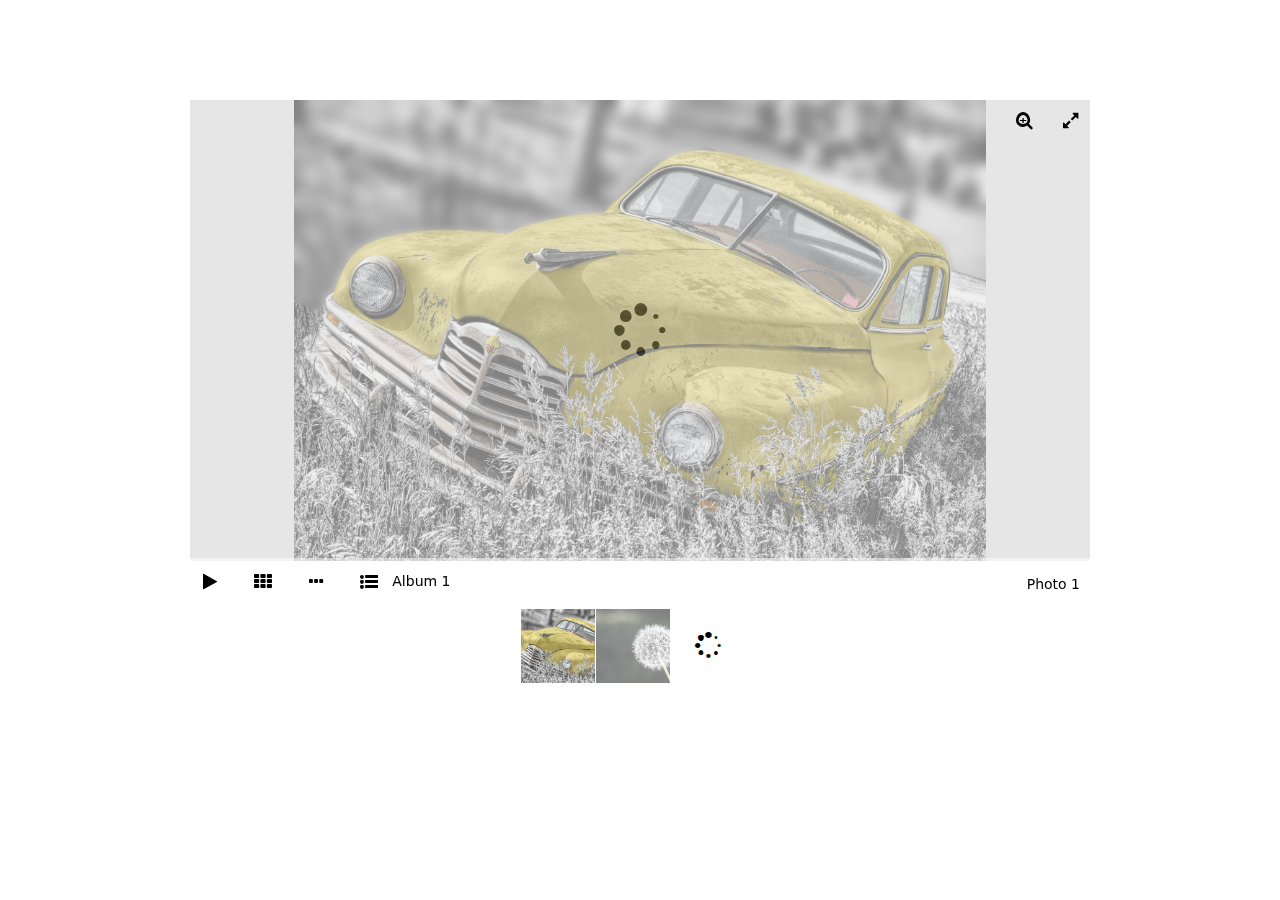
<file: jgallery-1.5.5/dist/albums.html>
<!DOCTYPE html>
<html lang="en-US">
<head>
    <meta charset="UTF-8" />
    <title>Albums</title>
    <link rel="stylesheet" type="text/css" media="all" href="css/font-awesome.min.css" />
    <link rel="stylesheet" type="text/css" media="all" href="css/jgallery.min.css?v=1.5.0" />
    <script type="text/javascript" src="js/jquery-2.0.3.min.js"></script>
    <script type="text/javascript" src="js/jgallery.min.js?v=1.5.0"></script>
    <script type="text/javascript" src="js/touchswipe.min.js"></script>
</head>
<body style="width: 900px; margin: 100px auto; height: auto;">
<script type="text/javascript">
$( function() {
    $( '#gallery' ).jGallery();
} );
</script>
<div id="gallery">
    <div class="album" data-jgallery-album-title="Album 1">
        <a href="images/large/1.jpg"><img src="images/thumbs/1.jpg" alt="Photo 1" /></a>
        <a href="images/large/2.jpg"><img src="images/thumbs/2.jpg" alt="Photo 2" /></a>
        <a href="images/large/3.jpg"><img src="images/thumbs/3.jpg" alt="Photo 3" /></a>
    </div>
    <div class="album" data-jgallery-album-title="Album 2">
        <a href="images/large/4.jpg"><img src="images/thumbs/4.jpg" alt="Photo 4" /></a>
        <a href="images/large/5.jpg"><img src="images/thumbs/5.jpg" alt="Photo 5" /></a>
        <a href="images/large/6.jpg"><img src="images/thumbs/6.jpg" alt="Photo 6" /></a>
    </div>
</div>
</body>
</html>
</file>
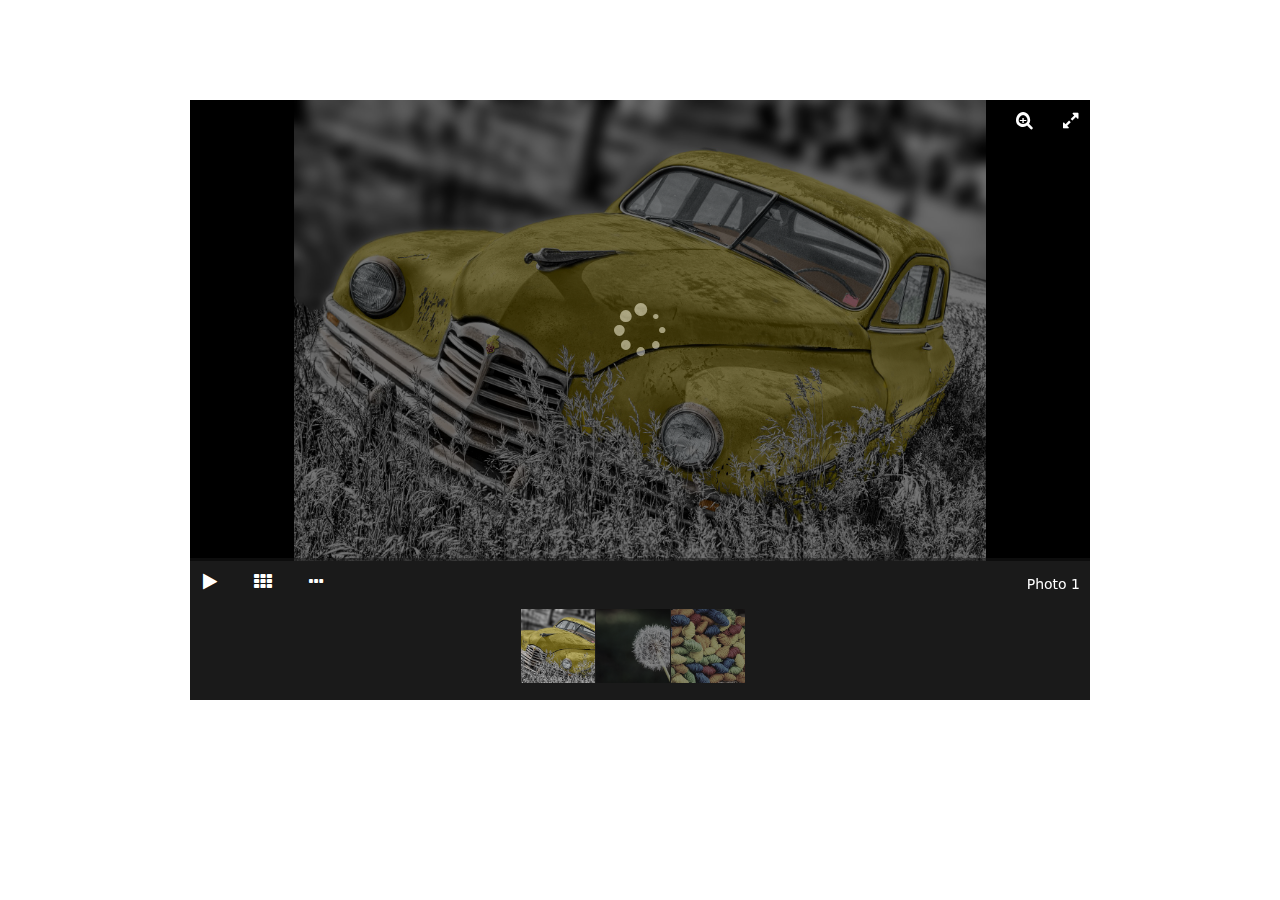
<file: jgallery-1.5.5/dist/custom-background-and-text-colours.html>
<!DOCTYPE html>
<html lang="en-US">
<head>
    <meta charset="UTF-8" />
    <title>Custom background and text colours</title>
    <link rel="stylesheet" type="text/css" media="all" href="css/font-awesome.min.css" />
    <link rel="stylesheet" type="text/css" media="all" href="css/jgallery.min.css?v=1.5.0" />
    <script type="text/javascript" src="js/jquery-2.0.3.min.js"></script>
    <script type="text/javascript" src="js/jgallery.min.js?v=1.5.0"></script>
    <script type="text/javascript" src="js/tinycolor-0.9.16.min.js"></script>
    <script type="text/javascript" src="js/touchswipe.min.js"></script>
</head>
<body style="width: 900px; margin: 100px auto; height: auto;">
<script type="text/javascript">
$( function() {
    $( '#gallery' ).jGallery( { backgroundColor: 'black', textColor: 'white' } );
} );
</script>
<div id="gallery">
    <a href="images/large/1.jpg"><img src="images/thumbs/1.jpg" alt="Photo 1" /></a>
    <a href="images/large/2.jpg"><img src="images/thumbs/2.jpg" alt="Photo 2" /></a>
    <a href="images/large/3.jpg"><img src="images/thumbs/3.jpg" alt="Photo 3" /></a>
</div>
</body>
</html>
</file>
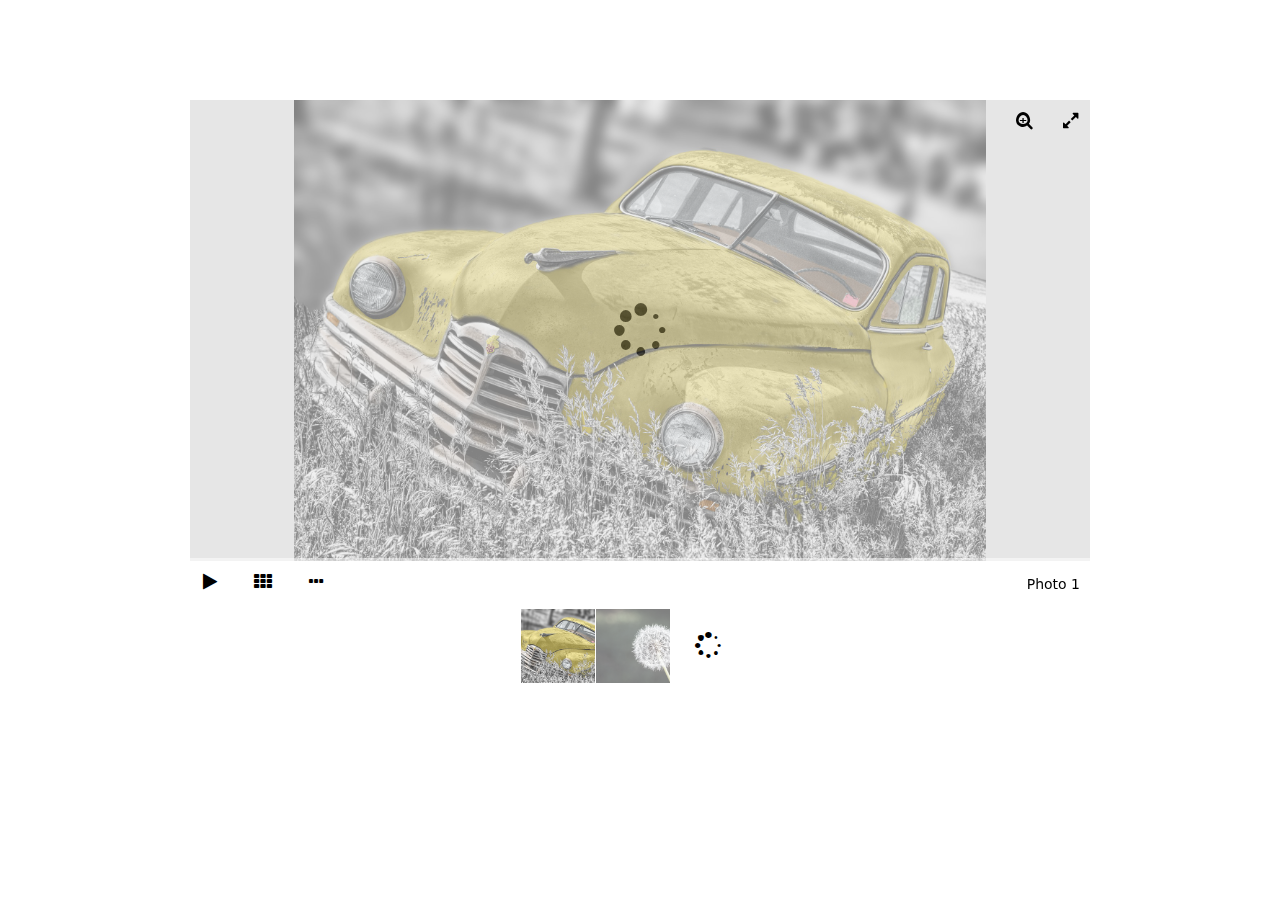
<file: jgallery-1.5.5/dist/default-jgallery.html>
<!DOCTYPE html>
<html lang="en-US">
<head>
    <meta charset="UTF-8" />
    <title>jGallery</title>
    <link rel="stylesheet" type="text/css" media="all" href="css/font-awesome.min.css" />
    <link rel="stylesheet" type="text/css" media="all" href="css/jgallery.min.css?v=1.5.0" />
    <script type="text/javascript" src="js/jquery-2.0.3.min.js"></script>
    <script type="text/javascript" src="js/jgallery.min.js?v=1.5.0"></script>
    <script type="text/javascript" src="js/touchswipe.min.js"></script>
</head>
<body style="width: 900px; margin: 100px auto; height: auto;">
<div id="gallery">
    <a href="images/large/1.jpg"><img src="images/thumbs/1.jpg" alt="Photo 1" /></a>
    <a href="images/large/2.jpg"><img src="images/thumbs/2.jpg" alt="Photo 2" /></a>
    <a href="images/large/3.jpg"><img src="images/thumbs/3.jpg" alt="Photo 3" /></a>
</div>
<script type="text/javascript">
$( function() {
    $( '#gallery' ).jGallery();
} );
</script>
</body>
</html>
</file>
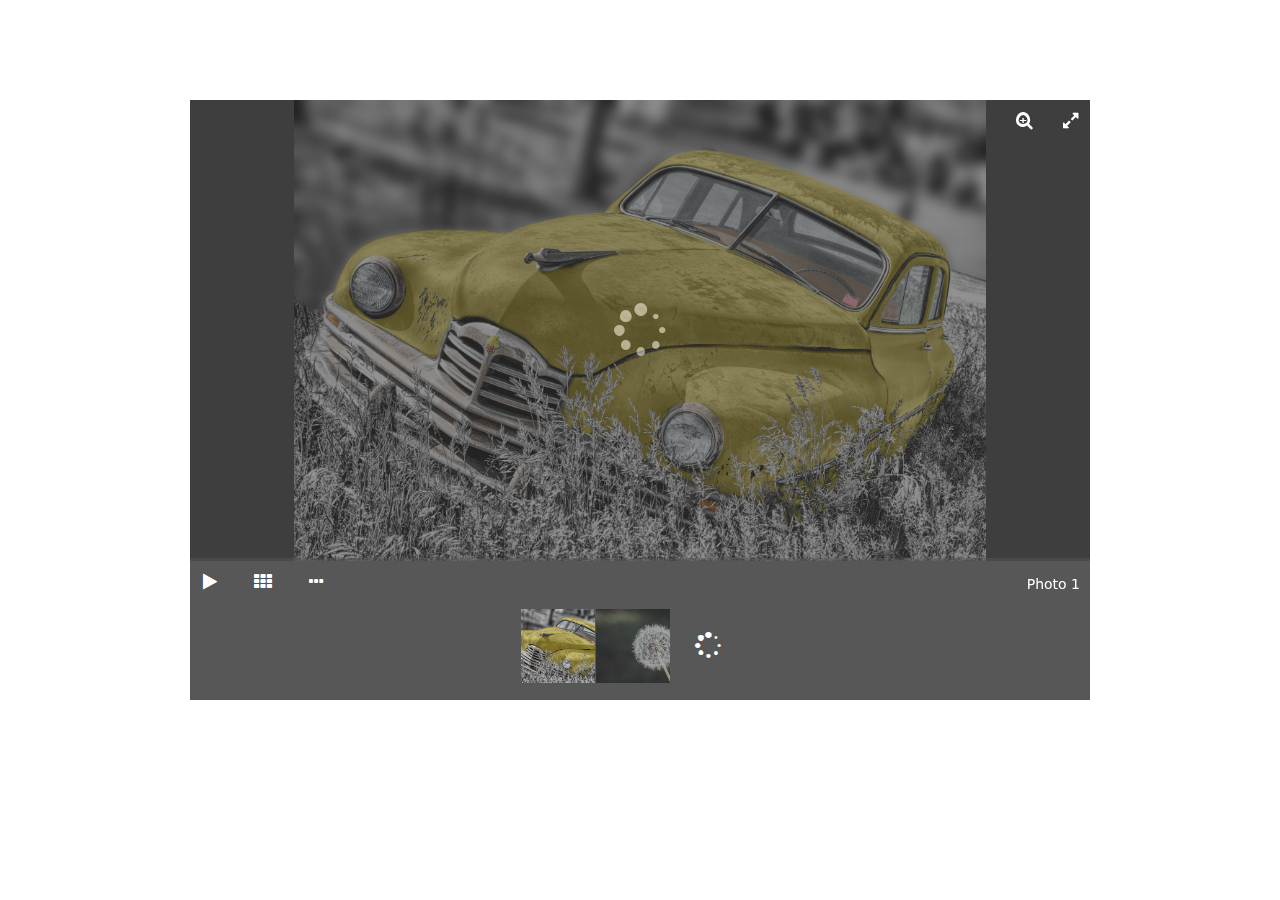
<file: jgallery-1.5.5/dist/different-background-and-text-colours-for-each-photo.html>
<!DOCTYPE html>
<html lang="en-US">
<head>
    <meta charset="UTF-8" />
    <title>Different background and text colours for each photo</title>
    <link rel="stylesheet" type="text/css" media="all" href="css/font-awesome.min.css" />
    <link rel="stylesheet" type="text/css" media="all" href="css/jgallery.min.css?v=1.5.0" />
    <script type="text/javascript" src="js/jquery-2.0.3.min.js"></script>
    <script type="text/javascript" src="js/jgallery.min.js?v=1.5.0"></script>
    <script type="text/javascript" src="js/tinycolor-0.9.16.min.js"></script>
    <script type="text/javascript" src="js/touchswipe.min.js"></script>
</head>
<body style="width: 900px; margin: 100px auto; height: auto;">
<script type="text/javascript">
$( function() {
    $( '#gallery' ).jGallery();
} );
</script>
<div id="gallery">
    <a href="images/large/1.jpg">
        <img src="images/thumbs/1.jpg" alt="Photo 1" data-jgallery-bg-color="#3E3E3E" data-jgallery-text-color="#FFFFFF" />
    </a>
    <a href="images/large/2.jpg">
        <img src="images/thumbs/2.jpg" alt="Photo 2" data-jgallery-bg-color="#010301" data-jgallery-text-color="#CDE897" />
    </a>
    <a href="images/large/3.jpg">
        <img src="images/thumbs/3.jpg" alt="Photo 3" data-jgallery-bg-color="#EAF037" data-jgallery-text-color="#21408A" />
    </a>
</div>
</body>
</html>
</file>
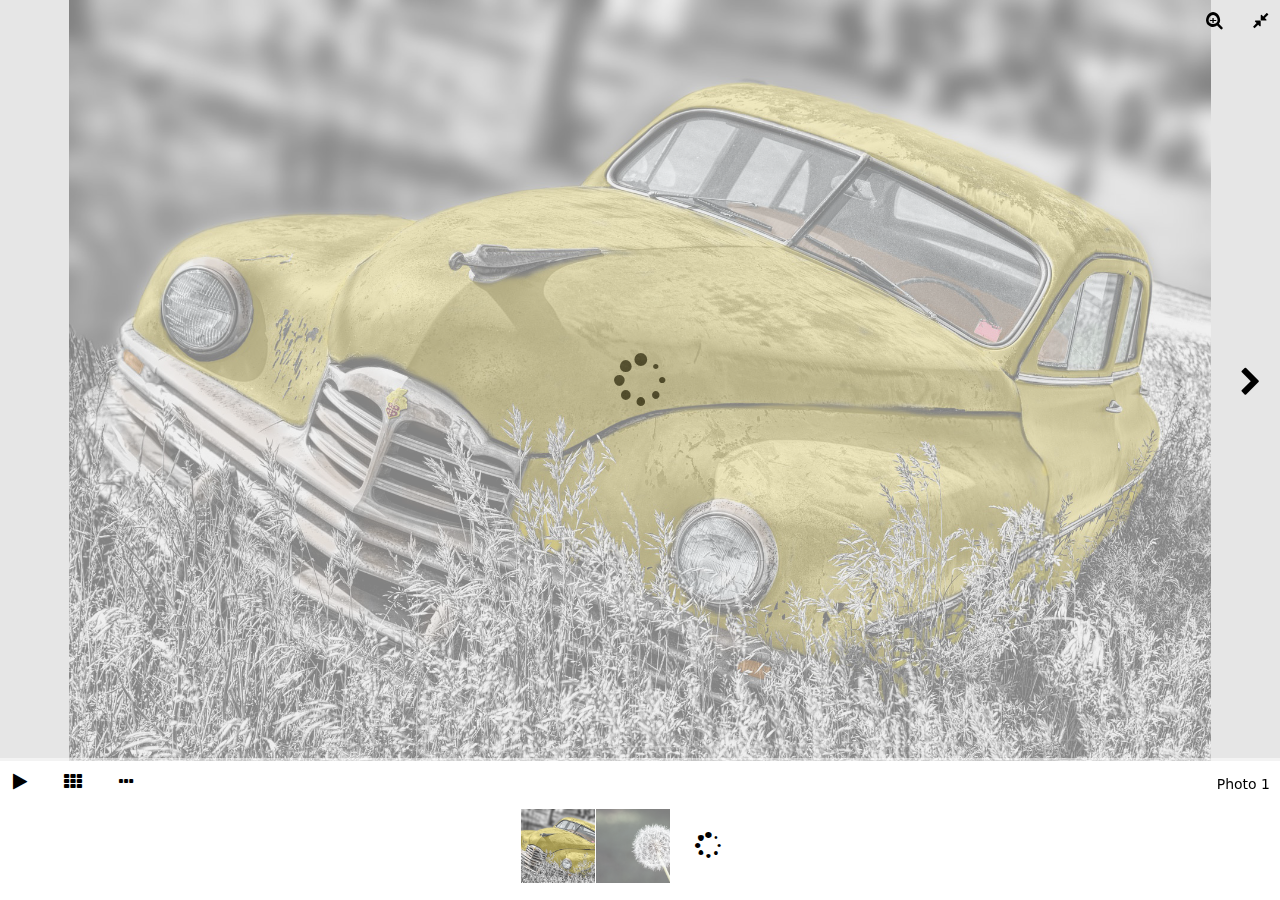
<file: jgallery-1.5.5/dist/full-screen.html>
<!DOCTYPE html>
<html lang="en-US">
<head>
    <meta charset="UTF-8" />
    <title>Full screen</title>
    <link rel="stylesheet" type="text/css" media="all" href="css/font-awesome.min.css" />
    <link rel="stylesheet" type="text/css" media="all" href="css/jgallery.min.css?v=1.5.0" />
    <script type="text/javascript" src="js/jquery-2.0.3.min.js"></script>
    <script type="text/javascript" src="js/jgallery.min.js?v=1.5.0"></script>
    <script type="text/javascript" src="js/touchswipe.min.js"></script>
</head>
<body style="width: 900px; margin: 100px auto; height: auto;">
<div id="gallery">
    <a href="images/large/1.jpg"><img src="images/thumbs/1.jpg" alt="Photo 1" /></a>
    <a href="images/large/2.jpg"><img src="images/thumbs/2.jpg" alt="Photo 2" /></a>
    <a href="images/large/3.jpg"><img src="images/thumbs/3.jpg" alt="Photo 3" /></a>
</div>
<script type="text/javascript">
$( function() {
    $( '#gallery' ).jGallery( { mode: 'full-screen' } );
} );
</script>
</body>
</html>
</file>
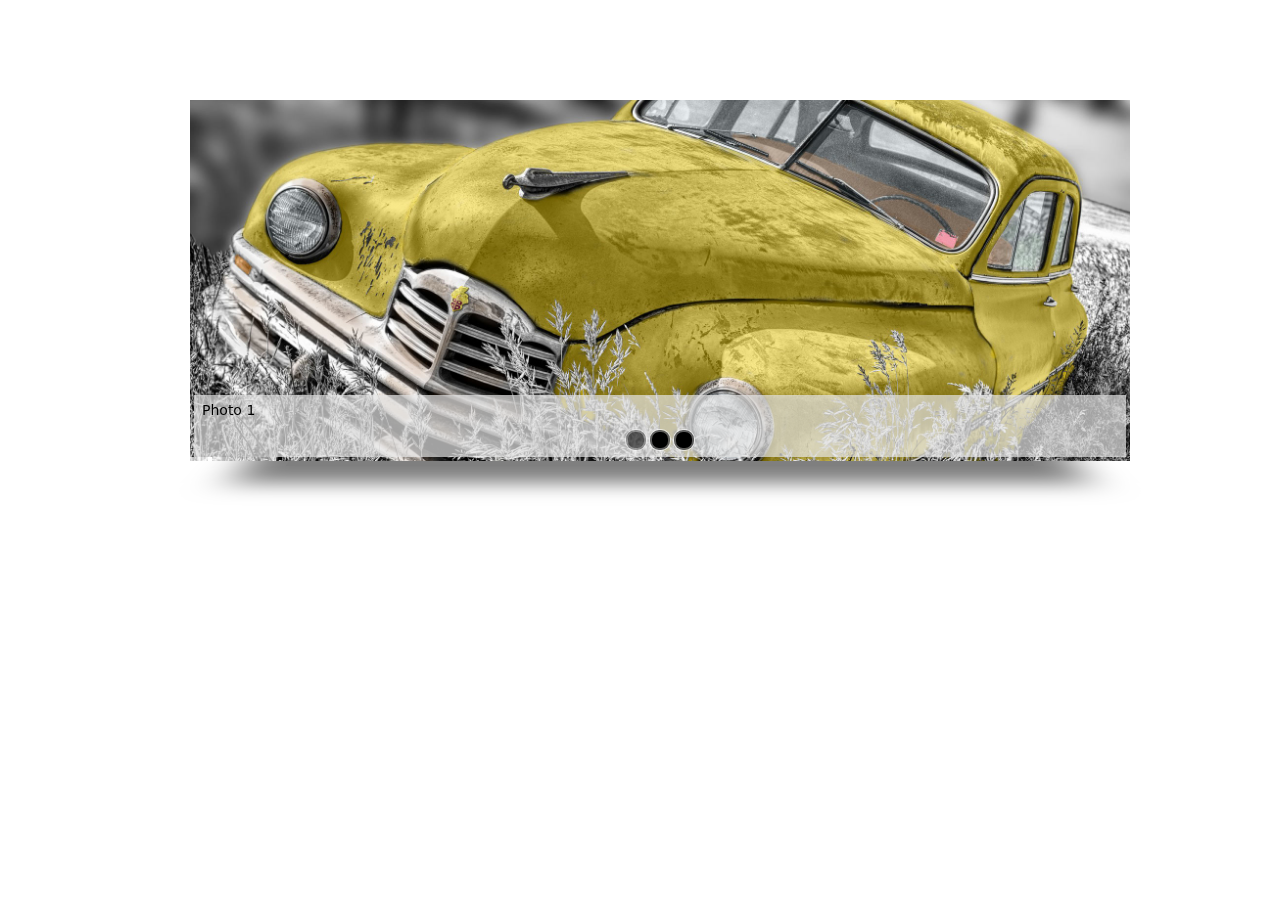
<file: jgallery-1.5.5/dist/slider-with-links.html>
<!DOCTYPE html>
<html lang="en-US">
<head>
    <meta charset="UTF-8" />
    <title>Slider with links</title>
    <link rel="stylesheet" type="text/css" media="all" href="css/font-awesome.min.css" />
    <link rel="stylesheet" type="text/css" media="all" href="css/jgallery.min.css?v=1.5.0" />
    <script type="text/javascript" src="js/jquery-2.0.3.min.js"></script>
    <script type="text/javascript" src="js/jgallery.min.js?v=1.5.0"></script>
    <script type="text/javascript" src="js/touchswipe.min.js"></script>
</head>
<body style="width: 900px; margin: 100px auto; height: auto;">
<div id="gallery">
    <a href="http://jgallery.jakubkowalczyk.pl"><img src="images/large/1.jpg" alt="Photo 1" /></a>
    <a href="http://jgallery.jakubkowalczyk.pl"><img src="images/large/2.jpg" alt="Photo 2" /></a>
    <a href="http://jgallery.jakubkowalczyk.pl"><img src="images/large/3.jpg" alt="Photo 3" /></a>
</div>
<script type="text/javascript">
$( function() {
    $( '#gallery' ).jGallery( { mode: 'slider' } );
} );
</script>
</body>
</html>
</file>
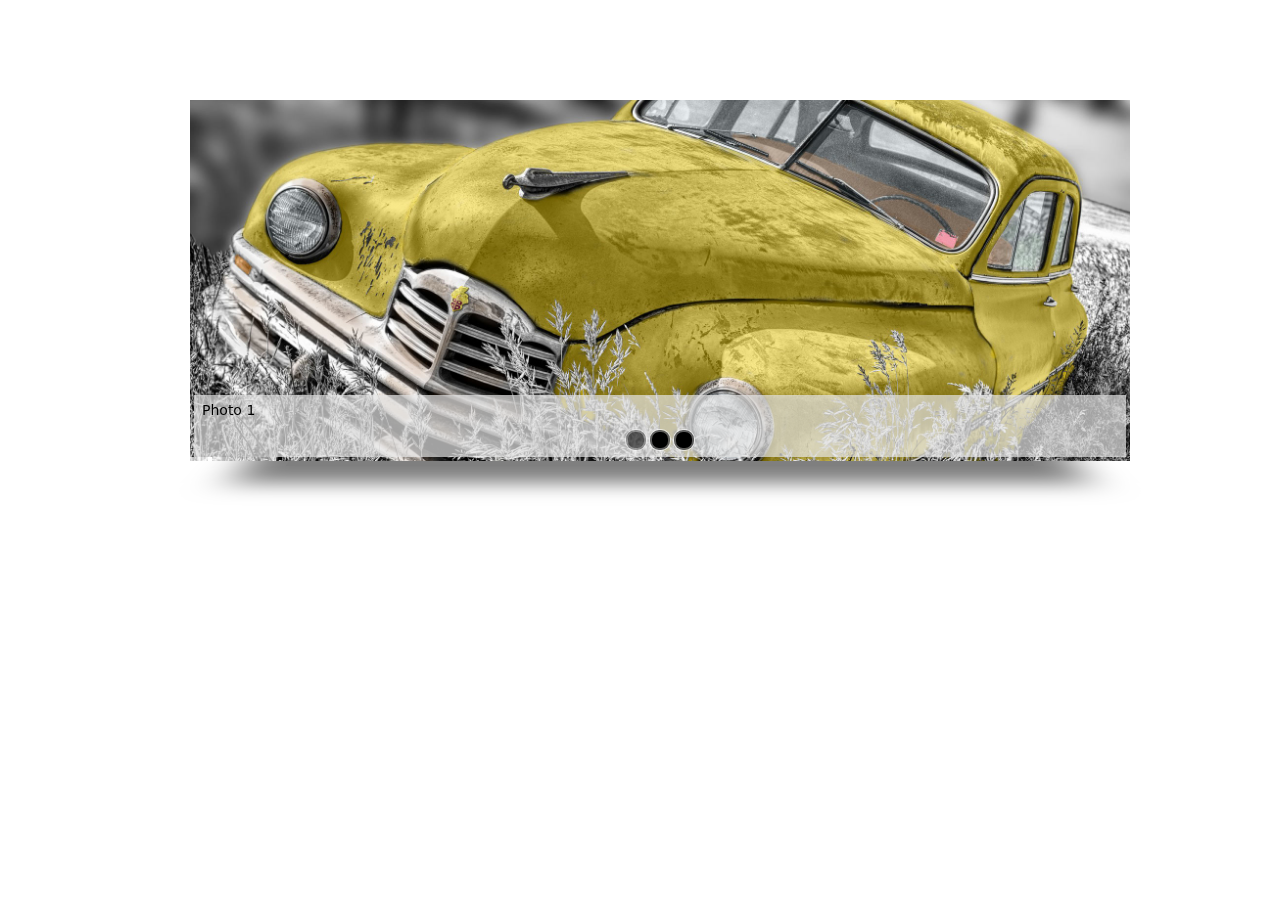
<file: jgallery-1.5.5/dist/slider.html>
<!DOCTYPE html>
<html lang="en-US">
<head>
    <meta charset="UTF-8" />
    <title>Slider</title>
    <link rel="stylesheet" type="text/css" media="all" href="css/font-awesome.min.css" />
    <link rel="stylesheet" type="text/css" media="all" href="css/jgallery.min.css?v=1.5.0" />
    <script type="text/javascript" src="js/jquery-2.0.3.min.js"></script>
    <script type="text/javascript" src="js/jgallery.min.js?v=1.5.0"></script>
    <script type="text/javascript" src="js/touchswipe.min.js"></script>
</head>
<body style="width: 900px; margin: 100px auto; height: auto;">
<div id="gallery">
    <img src="images/large/1.jpg" alt="Photo 1" />
    <img src="images/large/2.jpg" alt="Photo 2" />
    <img src="images/large/3.jpg" alt="Photo 3" />
</div>
<script type="text/javascript">
$( function() {
    $( '#gallery' ).jGallery( { mode: 'slider' } );
} );
</script>
</body>
</html>
</file>
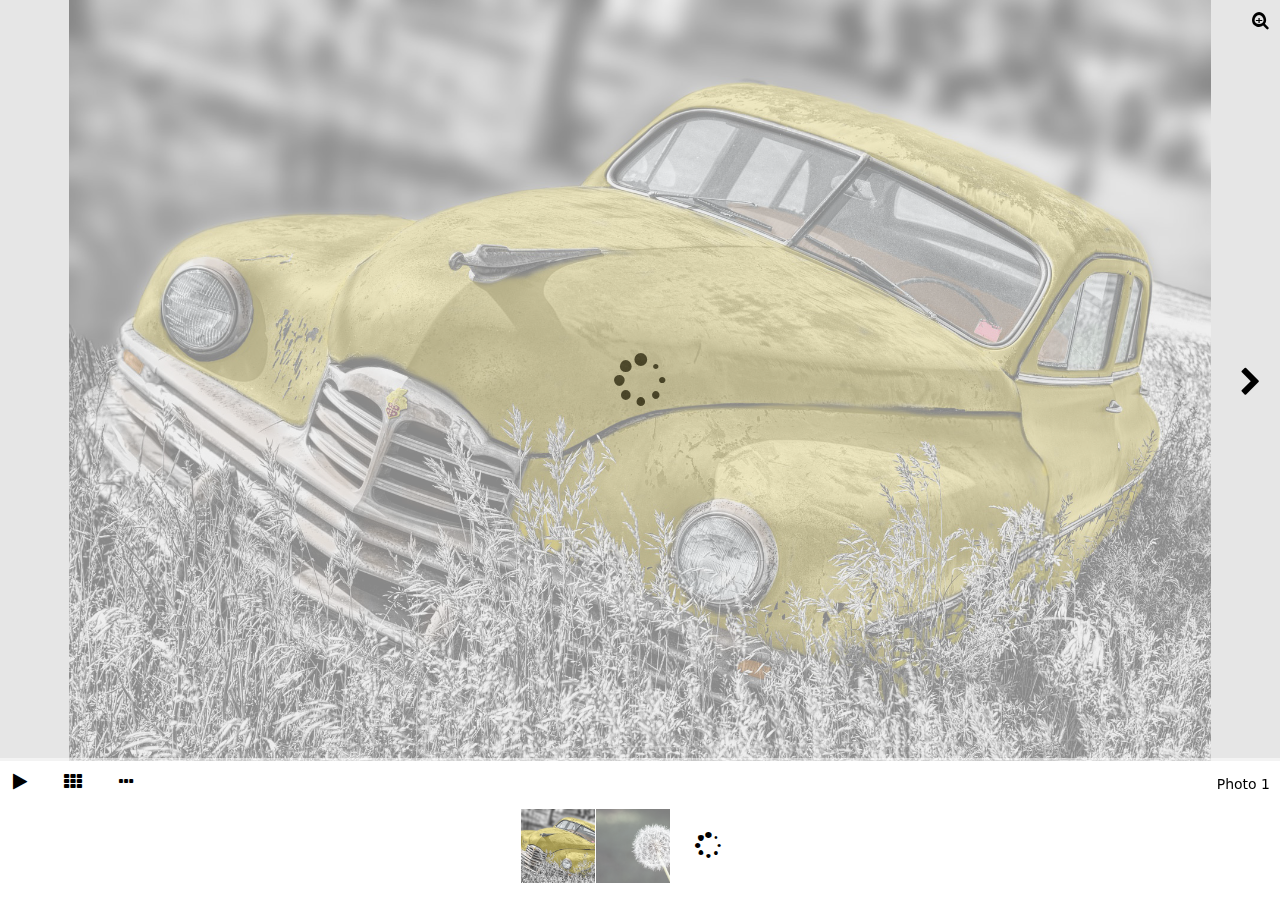
<file: jgallery-1.5.5/dist/viewport-height.html>
<!DOCTYPE html>
<html lang="en-US">
<head>
    <meta charset="UTF-8" />
    <title>Viewport height</title>
    <link rel="stylesheet" type="text/css" media="all" href="css/font-awesome.min.css" />
    <link rel="stylesheet" type="text/css" media="all" href="css/jgallery.min.css?v=1.5.0" />
    <script type="text/javascript" src="js/jquery-2.0.3.min.js"></script>
    <script type="text/javascript" src="js/jgallery.min.js?v=1.5.0"></script>
    <script type="text/javascript" src="js/touchswipe.min.js"></script>
</head>
<body>
<script type="text/javascript">
$( function() {
    $( '#gallery' ).jGallery( { height: '100vh', canChangeMode: false } );
} );
</script>
<div id="gallery">
    <a href="images/large/1.jpg"><img src="images/thumbs/1.jpg" alt="Photo 1" /></a>
    <a href="images/large/2.jpg"><img src="images/thumbs/2.jpg" alt="Photo 2" /></a>
    <a href="images/large/3.jpg"><img src="images/thumbs/3.jpg" alt="Photo 3" /></a>
</div>
</body>
</html>
</file>
<file: jgallery-1.5.5/dist/css/jgallery.min.css>
.jgallery .jgallery-btn{-webkit-transition:all .2s;transition:all .2s;cursor:pointer}.jgallery .jgallery-btn:hover{text-shadow:0 0 .15em #fff}.jgallery .jgallery-btn.inactive{opacity:.5}.jgallery .jgallery-btn.inactive:hover{opacity:1}.jgallery .jgallery-btn.active{color:#fff;opacity:1}.jgallery .jgallery-btn-large{width:60px;height:60px;line-height:64px;font-size:30px;text-align:center;color:#fff}.jgallery .jgallery-btn-small{width:40px;height:40px;margin:0;line-height:43px;font-size:18px;text-align:center;color:#fff}.jgallery .change-album{z-index:1;position:relative}.jgallery .change-album .menu{left:0;bottom:42px;background:#111;position:absolute;overflow:auto;display:none}.jgallery .change-album .menu .item{margin:0;padding:10px 40px 10px 10px;border-bottom:1px solid rgba(127,127,127,.5);font-family:"Segoe UI",Frutiger,"Frutiger Linotype","Dejavu Sans","Helvetica Neue",Arial,sans-serif;font-weight:700;font-size:14px;text-align:left;-webkit-transition:all .3s;transition:all .3s;line-height:normal;white-space:pre;color:#ddd;text-shadow:none;display:block}.jgallery .change-album .menu .item:hover{color:#fff;background:#222}.jgallery .change-album .menu .item.active{color:#ddd;background:#333}.jgallery .change-album .title{padding:0;line-height:40px;left:48px;top:0;bottom:auto;right:auto;font-family:"Segoe UI",Frutiger,"Frutiger Linotype","Dejavu Sans","Helvetica Neue",Arial,sans-serif;font-size:14px;position:absolute;white-space:pre}.jgallery .change-album.active{border-radius:2px}.jgallery .change-album.active .menu{display:block}.jgallery .change-album.active[tooltip]:after{display:none!important}.jgallery.jgallery-standard{top:auto;left:auto;right:auto;bottom:auto;position:relative;z-index:0;overflow:hidden}.jgallery.jgallery-slider{margin-left:auto;margin-right:auto;top:auto;left:auto;right:auto;bottom:auto;-webkit-perspective:1200px;perspective:1200px;position:relative;z-index:0;background:transparent!important}.jgallery.jgallery-slider .jgallery-thumbnails{background:none!important;overflow:hidden}.jgallery.jgallery-slider .jgallery-thumbnails .jgallery-container{-webkit-box-shadow:none!important;box-shadow:none!important}.jgallery.jgallery-slider .jgallery-thumbnails.jgallery-thumbnails-bottom{padding-bottom:4px}.jgallery.jgallery-slider .jgallery-thumbnails.jgallery-thumbnails-bottom~* .nav-bottom{padding-bottom:30px}.jgallery.jgallery-slider .jgallery-thumbnails.square:not(.full-screen) a,.jgallery.jgallery-slider .jgallery-thumbnails.square.number:not(.full-screen) a{width:1.6em;height:1.6em;margin:4px;font-size:10px;line-height:1.6em;-webkit-box-shadow:0 0 0 2px rgba(0,0,0,.6),0 0 0 3px rgba(255,255,255,.6);box-shadow:0 0 0 2px rgba(0,0,0,.6),0 0 0 3px rgba(255,255,255,.6);opacity:1}.jgallery.jgallery-slider .jgallery-thumbnails.square:not(.full-screen) a.active,.jgallery.jgallery-slider .jgallery-thumbnails.square.number:not(.full-screen) a.active{opacity:.6}.jgallery.jgallery-slider .jgallery-thumbnails.square:not(.full-screen).jgallery-thumbnails-horizontal,.jgallery.jgallery-slider .jgallery-thumbnails.square.number:not(.full-screen).jgallery-thumbnails-horizontal{height:28px}.jgallery.jgallery-slider .jgallery-thumbnails.square:not(.full-screen).jgallery-thumbnails-vertical,.jgallery.jgallery-slider .jgallery-thumbnails.square.number:not(.full-screen).jgallery-thumbnails-vertical{width:28px}.jgallery.jgallery-slider .zoom-container .nav-bottom{height:auto;-webkit-box-shadow:none!important;box-shadow:none!important;background:0 0;-webkit-transition:-webkit-transform .2s,opacity .2s;transition:transform .2s,opacity .2s;left:4px;right:4px;top:auto;bottom:3px}.jgallery.jgallery-slider .zoom-container .nav-bottom .icons{width:240px;height:40px;margin:-20px -120px;background:none!important;-webkit-transform:scale(.8);-moz-transform:scale(.8);transform:scale(.8);opacity:0;float:none;text-align:center;top:-40px;left:50%;position:absolute}.jgallery.jgallery-slider .zoom-container .nav-bottom .jgallery-btn{margin-left:4px;margin-right:4px;border-radius:27px}.jgallery.jgallery-slider .zoom-container .nav-bottom>.title.fade,.jgallery.jgallery-slider .zoom-container .nav-bottom>.title.fade.expanded{padding-bottom:12px;white-space:normal;cursor:default;top:3px;left:8px;right:8px;bottom:auto;position:relative}.jgallery.jgallery-slider .zoom-container .progress{bottom:-1px}.jgallery.jgallery-slider .zoom .container{background:none!important}.jgallery.jgallery-slider .overlayContainer .overlay{background:transparent!important}.jgallery.jgallery-slider:hover .zoom-container .nav-bottom .icons{-webkit-transform:scale(1);-moz-transform:scale(1);transform:scale(1);opacity:1}.jgallery.jgallery-slider:after{margin-top:-15px;left:100px;right:100px;top:100%;height:30px;background:rgba(0,0,0,.5);-webkit-box-shadow:0 0 40px 40px rgba(0,0,0,.5);box-shadow:0 0 40px 40px rgba(0,0,0,.5);-webkit-transform:rotateX(75deg);-moz-transform:rotateX(75deg);transform:rotateX(75deg);content:"";position:absolute;display:block}.jgallery.jgallery-mobile.jgallery-hide-draggable-navigation-on-mobile .zoom-container .drag-nav{display:none}html,body{height:100%;margin:0}.overlayContainer{z-index:1;position:relative;display:block}.overlayContainer .overlay{color:#fff;left:0;top:0;right:0;bottom:0;background:center center no-repeat #000;position:absolute;z-index:10000}.overlayContainer .imageLoaderPositionAbsolute{font-size:60px;width:1em;height:1em;line-height:1em;margin:-.5em;font-weight:700;letter-spacing:-.02em;text-align:center;top:50%;left:50%;position:absolute;z-index:10001}.overlayContainer .imageLoaderPositionAbsolute [class*=fa-]{width:1em;height:1em;line-height:1em}.overlayContainer .imageLoaderPositionAbsolute.preloadAll:after{border-radius:1.7em;left:0;top:0;bottom:0;right:0;content:"";position:absolute;z-index:0}.overlayContainer .imageLoaderPositionAbsolute .circle{margin:-42px 0 0 -42px;left:50%;top:50%;position:absolute}.overlayContainer .imageLoaderPositionAbsolute .progress-value{width:200px;height:200px;line-height:200px;margin:-100px;padding-left:.25em;left:50%;top:50%;position:absolute;z-index:1}.overlayContainer .imageLoaderPositionAbsolute .progress-value:after{padding-left:.117em;font-size:.5em;font-weight:400;-webkit-animation:percent 1s linear infinite;animation:percent 1s linear infinite;content:"%"}.imageLoaderPositionAbsolute{left:50%}body.overlayContainer>.overlay{position:fixed}body.overlayContainer>.overlay .imageLoaderPositionAbsolute{top:50%!important;position:fixed}@keyframes percent{0%{opacity:.1}50%{opacity:1}100%{opacity:.1}}@-webkit-keyframes percent{0%{opacity:.1}50%{opacity:1}100%{opacity:.1}}.jgallery .zoom-container .progress{width:0;height:4px;margin:0;padding:0;border:0;line-height:4px;background:#fff;background:rgba(255,255,255,.5);left:0;bottom:0;overflow:hidden;position:absolute;z-index:10003}.jgallery .zoom-container .progress:after{width:4px;height:4px;background:#fff;background:#fff;-webkit-box-shadow:0 0 30px 15px rgba(255,255,255,1);box-shadow:0 0 30px 15px rgba(255,255,255,1);right:64px;top:0;content:"";position:absolute}.jgallery .jgallery-thumbnails{background:#111;-webkit-transition:background .2s,background-color .2s;transition:background .2s,background-color .2s;position:absolute;z-index:3;font-size:0;line-height:0}.jgallery .jgallery-thumbnails.hidden{display:none}.jgallery .jgallery-thumbnails.inactive{display:none}.jgallery .jgallery-thumbnails img.thumb-horizontal{max-height:100%;max-width:none}.jgallery .jgallery-thumbnails img.thumb-vertical{max-height:none;max-width:100%}.jgallery .jgallery-thumbnails .jgallery-container{left:0;top:0;right:0;bottom:0;-webkit-transition:box-shadow .2s,-webkit-box-shadow .2s;transition:box-shadow .2s,-webkit-box-shadow .2s;position:absolute;overflow:hidden}.jgallery .jgallery-thumbnails .album{display:none}.jgallery .jgallery-thumbnails .album.active{display:inline}.jgallery .jgallery-thumbnails a{border-radius:.7em;white-space:normal;display:inline-block}.jgallery .jgallery-thumbnails a:hover:not(.active){border-radius:2px!important}.jgallery .jgallery-thumbnails a:hover:not(.active) img{border-radius:2px!important}.jgallery .jgallery-thumbnails a img{border-radius:.7em;-webkit-transition:all .5s;-moz-transition:all .5s;-o-transition:all .5s;transition:all .5s}.jgallery .jgallery-thumbnails .prev,.jgallery .jgallery-thumbnails .next{font-size:24px;text-align:center;background:#111;opacity:1;-webkit-box-shadow:none;box-shadow:none;cursor:pointer;z-index:1;position:absolute}.jgallery .jgallery-thumbnails .ico{width:40px;height:40px;margin:-20px 0 0 -20px;line-height:40px;color:#fff;top:50%;left:50%;position:absolute}.jgallery .jgallery-thumbnails .jgallery-close{opacity:0;display:none}.jgallery .jgallery-thumbnails .change-album{display:none}.jgallery .jgallery-thumbnails .overlayContainer .imageLoaderPositionAbsolute{font-size:30px}.jgallery .jgallery-thumbnails-horizontal{left:0;right:0;white-space:pre}.jgallery .jgallery-thumbnails-horizontal .prev,.jgallery .jgallery-thumbnails-horizontal .next{width:40px;top:0;bottom:0}.jgallery .jgallery-thumbnails-horizontal .prev{padding-left:8px;left:-100px}.jgallery .jgallery-thumbnails-horizontal .prev:before{width:40px;right:-40px;background:-moz-linear-gradient(left,#111 0,rgba(17,17,17,0) 100%);background:-webkit-gradient(linear,left top,right top,color-stop(0%,#111),color-stop(100%,rgba(17,17,17,0)));background:-webkit-linear-gradient(left,#111 0,rgba(17,17,17,0) 100%);background:-o-linear-gradient(left,#111 0,rgba(17,17,17,0) 100%);background:-ms-linear-gradient(left,#111 0,rgba(17,17,17,0) 100%);background:linear-gradient(to right,#111 0,rgba(17,17,17,0) 100%);filter:progid:DXImageTransform.Microsoft.gradient(startColorstr='#111111', endColorstr='#00111111', GradientType=1);top:0;bottom:0;content:"";position:absolute}.jgallery .jgallery-thumbnails-horizontal .next{padding-right:8px;right:-100px}.jgallery .jgallery-thumbnails-horizontal .next:before{width:40px;left:-40px;background:-moz-linear-gradient(left,rgba(17,17,17,0) 0,#111 100%);background:-webkit-gradient(linear,left top,right top,color-stop(0%,rgba(17,17,17,0)),color-stop(100%,#111));background:-webkit-linear-gradient(left,rgba(17,17,17,0) 0,#111 100%);background:-o-linear-gradient(left,rgba(17,17,17,0) 0,#111 100%);background:-ms-linear-gradient(left,rgba(17,17,17,0) 0,#111 100%);background:linear-gradient(to right,rgba(17,17,17,0) 0,#111 100%);filter:progid:DXImageTransform.Microsoft.gradient(startColorstr='#00111111', endColorstr='#111111', GradientType=1);top:0;bottom:0;content:"";position:absolute}.jgallery .jgallery-thumbnails-horizontal:hover .prev.visible{left:0}.jgallery .jgallery-thumbnails-horizontal:hover .next.visible{right:0}.jgallery .jgallery-thumbnails-vertical{top:0;bottom:0}.jgallery .jgallery-thumbnails-vertical .prev,.jgallery .jgallery-thumbnails-vertical .next{height:40px;left:0;right:0}.jgallery .jgallery-thumbnails-vertical .prev{padding-top:8px;top:-100px}.jgallery .jgallery-thumbnails-vertical .prev:before{height:40px;bottom:-40px;background:-moz-linear-gradient(top,#111 0,rgba(17,17,17,0) 100%);background:-webkit-gradient(linear,left top,left bottom,color-stop(0%,#111),color-stop(100%,rgba(17,17,17,0)));background:-webkit-linear-gradient(top,#111 0,rgba(17,17,17,0) 100%);background:-o-linear-gradient(top,#111 0,rgba(17,17,17,0) 100%);background:-ms-linear-gradient(top,#111 0,rgba(17,17,17,0) 100%);background:linear-gradient(to bottom,#111 0,rgba(17,17,17,0) 100%);filter:progid:DXImageTransform.Microsoft.gradient(startColorstr='#111111', endColorstr='#00111111', GradientType=0);left:0;right:0;content:"";position:absolute}.jgallery .jgallery-thumbnails-vertical .next{padding-bottom:8px;bottom:-100px}.jgallery .jgallery-thumbnails-vertical .next:before{height:40px;top:-40px;background:-moz-linear-gradient(top,rgba(17,17,17,0) 0,#111 100%);background:-webkit-gradient(linear,left top,left bottom,color-stop(0%,rgba(17,17,17,0)),color-stop(100%,#111));background:-webkit-linear-gradient(top,rgba(17,17,17,0) 0,#111 100%);background:-o-linear-gradient(top,rgba(17,17,17,0) 0,#111 100%);background:-ms-linear-gradient(top,rgba(17,17,17,0) 0,#111 100%);background:linear-gradient(to bottom,rgba(17,17,17,0) 0,#111 100%);filter:progid:DXImageTransform.Microsoft.gradient(startColorstr='#00111111', endColorstr='#111111', GradientType=0);left:0;right:0;content:"";position:absolute}.jgallery .jgallery-thumbnails-vertical:hover .prev.visible{top:0}.jgallery .jgallery-thumbnails-vertical:hover .next.visible{bottom:0}.jgallery .jgallery-thumbnails-vertical .prev .ico,.jgallery .jgallery-thumbnails-vertical .next .ico{-webkit-transform:rotate(90deg);-moz-transform:rotate(90deg);transform:rotate(90deg);display:block}.jgallery .jgallery-thumbnails-bottom.images:not(.full-screen),.jgallery .jgallery-thumbnails.jgallery-thumbnails-bottom.images.images:not(.full-screen){padding-top:7px}.jgallery .jgallery-thumbnails-bottom.images:not(.full-screen) .jgallery-container-inner,.jgallery .jgallery-thumbnails.jgallery-thumbnails-bottom.images.images:not(.full-screen) .jgallery-container-inner{padding-top:7px}.jgallery .jgallery-thumbnails-top{top:0}.jgallery .jgallery-thumbnails-bottom{bottom:0}.jgallery .jgallery-thumbnails-left{left:0}.jgallery .jgallery-thumbnails-right{right:0}.jgallery .jgallery-thumbnails a.hidden{opacity:0}.jgallery .jgallery-thumbnails a{-webkit-transition:all .5s;-moz-transition:all .5s;-o-transition:all .5s;transition:all .5s;overflow:hidden;opacity:1;display:inline-block;position:relative}.jgallery .jgallery-thumbnails.images{padding:15px}.jgallery .jgallery-thumbnails.images .jgallery-container-inner{padding:15px}.jgallery .jgallery-thumbnails.images.jgallery-thumbnails-horizontal .jgallery-container-inner:after{width:15px;height:15px;content:"";display:inline-block}.jgallery .jgallery-thumbnails.images a{-webkit-border-radius:0;border-radius:0;-webkit-transition:opacity .5s;transition:opacity .5s;font-size:0}.jgallery .jgallery-thumbnails.images a img{-webkit-transition:-webkit-filter .2s,filter .2s;transition:-webkit-filter .2s,filter .2s;-webkit-filter:saturate(0.4);filter:saturate(0.4)}.jgallery .jgallery-thumbnails.images a:hover img{-webkit-filter:saturate(1);filter:saturate(1)}.jgallery .jgallery-thumbnails.images a:hover:after{opacity:0}.jgallery .jgallery-thumbnails.images a.active img{-webkit-filter:saturate(1);filter:saturate(1)}.jgallery .jgallery-thumbnails.images a.active:after{opacity:.25}.jgallery .jgallery-thumbnails.images a:after{opacity:.5;background:#111;-webkit-transition:all .5s;-moz-transition:all .5s;-o-transition:all .5s;transition:all .5s;left:0;top:0;right:0;bottom:0;content:"";position:absolute}.jgallery .jgallery-thumbnails.images:hover a:after{opacity:0}.jgallery .jgallery-thumbnails.images img{padding:1px;border:0;-webkit-border-radius:0;border-radius:0}.jgallery .jgallery-thumbnails.images.jgallery-thumbnails-vertical .prev,.jgallery .jgallery-thumbnails.images.jgallery-thumbnails-vertical .next{left:8px;right:8px}.jgallery .jgallery-thumbnails.images.jgallery-thumbnails-vertical:hover .prev.visible{top:0}.jgallery .jgallery-thumbnails.images.jgallery-thumbnails-vertical:hover .next.visible{bottom:0}.jgallery .jgallery-thumbnails.images.jgallery-thumbnails-horizontal{padding-right:0}.jgallery .jgallery-thumbnails.images.jgallery-thumbnails-horizontal .prev,.jgallery .jgallery-thumbnails.images.jgallery-thumbnails-horizontal .next{top:0;bottom:8px}.jgallery .jgallery-thumbnails.images.jgallery-thumbnails-horizontal:hover .prev.visible{left:0}.jgallery .jgallery-thumbnails.images.jgallery-thumbnails-horizontal:hover .next.visible{right:0}.jgallery .jgallery-thumbnails.full-screen{width:auto!important;height:auto!important;top:0;left:0;right:0;bottom:0;display:block}.jgallery .jgallery-thumbnails.full-screen img.thumb-on-full-screen-horizontal{max-height:100%;max-width:none}.jgallery .jgallery-thumbnails.full-screen img.thumb-on-full-screen-vertical{max-height:none;max-width:100%}.jgallery .jgallery-thumbnails.full-screen .jgallery-container{text-align:left;white-space:normal}.jgallery .jgallery-thumbnails.full-screen .jgallery-container-inner{padding:60px 45px 45px}.jgallery .jgallery-thumbnails.full-screen .jgallery-container-inner:after{width:auto;height:45px;content:"";display:block}.jgallery .jgallery-thumbnails.full-screen .jgallery-close{right:0;top:0;opacity:1;position:absolute;display:block}.jgallery .jgallery-thumbnails.full-screen .prev{background:#000}.jgallery .jgallery-thumbnails.full-screen .prev:before{background-image:-webkit-gradient(linear,left 0,left 100%,from(rgba(0,0,0,1)),to(rgba(0,0,0,0)));background-image:-webkit-linear-gradient(top,rgba(0,0,0,1),0,rgba(0,0,0,0),100%);background-image:-moz-linear-gradient(top,rgba(0,0,0,1) 0,rgba(0,0,0,0) 100%);background-image:linear-gradient(to bottom,rgba(0,0,0,1) 0,rgba(0,0,0,0) 100%);background-repeat:repeat-x}.jgallery .jgallery-thumbnails.full-screen .next{background:#000}.jgallery .jgallery-thumbnails.full-screen .next:before{background-image:-webkit-gradient(linear,left 0,left 100%,from(rgba(0,0,0,0)),to(rgba(0,0,0,1)));background-image:-webkit-linear-gradient(top,rgba(0,0,0,0),0,rgba(0,0,0,1),100%);background-image:-moz-linear-gradient(top,rgba(0,0,0,0) 0,rgba(0,0,0,1) 100%);background-image:linear-gradient(to bottom,rgba(0,0,0,0) 0,rgba(0,0,0,1) 100%);background-repeat:repeat-x}.jgallery .jgallery-thumbnails.full-screen .change-album{right:40px;top:0;position:absolute;display:block}.jgallery .jgallery-thumbnails.full-screen .change-album .title{right:48px;top:0;left:auto;bottom:auto}.jgallery .jgallery-thumbnails.full-screen .change-album .menu{right:0;top:42px;left:auto;bottom:auto;position:absolute}.jgallery .jgallery-thumbnails.full-screen img{display:inline-block}.jgallery .jgallery-thumbnails.square:not(.full-screen){font-size:0}.jgallery .jgallery-thumbnails.square:not(.full-screen).jgallery-thumbnails-horizontal{height:40px}.jgallery .jgallery-thumbnails.square:not(.full-screen).jgallery-thumbnails-left .next,.jgallery .jgallery-thumbnails.square:not(.full-screen).jgallery-thumbnails-left .prev{left:20px}.jgallery .jgallery-thumbnails.square:not(.full-screen).jgallery-thumbnails-right .next,.jgallery .jgallery-thumbnails.square:not(.full-screen).jgallery-thumbnails-right .prev{right:20px}.jgallery .jgallery-thumbnails.square:not(.full-screen).jgallery-thumbnails-top .next,.jgallery .jgallery-thumbnails.square:not(.full-screen).jgallery-thumbnails-top .prev{top:20px}.jgallery .jgallery-thumbnails.square:not(.full-screen).jgallery-thumbnails-bottom .next,.jgallery .jgallery-thumbnails.square:not(.full-screen).jgallery-thumbnails-bottom .prev{bottom:20px}.jgallery .jgallery-thumbnails.square:not(.full-screen).jgallery-thumbnails-vertical{width:40px}.jgallery .jgallery-thumbnails.square:not(.full-screen) a{width:20px;height:20px;margin:10px 4px;font-size:20px;text-indent:-9999px;background:#fff;color:#000;text-decoration:none;opacity:.7}.jgallery .jgallery-thumbnails.square:not(.full-screen) a:hover{opacity:1}.jgallery .jgallery-thumbnails.square:not(.full-screen) a.active{opacity:.3;cursor:default}.jgallery .jgallery-thumbnails.square:not(.full-screen) a img{display:none}.jgallery .jgallery-thumbnails.square:not(.full-screen).jgallery-thumbnails-vertical a{margin-top:4px;margin-bottom:4px}.jgallery .jgallery-thumbnails.square:not(.full-screen).jgallery-thumbnails-vertical a:first-child{margin-top:8px}.jgallery .jgallery-thumbnails.square:not(.full-screen).jgallery-thumbnails-vertical a:last-child{margin-bottom:8px}.jgallery .jgallery-thumbnails.square:not(.full-screen).jgallery-thumbnails-horizontal a:first-child{margin-left:8px}.jgallery .jgallery-thumbnails.square:not(.full-screen).jgallery-thumbnails-horizontal a:last-child{margin-right:8px}.jgallery .jgallery-thumbnails.square.number:not(.full-screen).jgallery-thumbnails-horizontal{height:50px}.jgallery .jgallery-thumbnails.square.number:not(.full-screen).jgallery-thumbnails-vertical{width:50px}.jgallery .jgallery-thumbnails.square.number:not(.full-screen).jgallery-thumbnails-left .next,.jgallery .jgallery-thumbnails.square.number:not(.full-screen).jgallery-thumbnails-left .prev{left:25px}.jgallery .jgallery-thumbnails.square.number:not(.full-screen).jgallery-thumbnails-right .next,.jgallery .jgallery-thumbnails.square.number:not(.full-screen).jgallery-thumbnails-right .prev{right:25px}.jgallery .jgallery-thumbnails.square.number:not(.full-screen).jgallery-thumbnails-top .next,.jgallery .jgallery-thumbnails.square.number:not(.full-screen).jgallery-thumbnails-top .prev{top:25px}.jgallery .jgallery-thumbnails.square.number:not(.full-screen).jgallery-thumbnails-bottom .next,.jgallery .jgallery-thumbnails.square.number:not(.full-screen).jgallery-thumbnails-bottom .prev{bottom:25px}.jgallery .jgallery-thumbnails.square.number:not(.full-screen) a{width:30px;height:30px;-webkit-border-radius:18px;border-radius:18px;font-size:14px;line-height:30px;text-indent:0;font-weight:700;text-align:center}.jgallery .jgallery-thumbnails.square.number:not(.full-screen) a:after{content:attr(data-jgallery-number)}.jgallery .jgallery-thumbnails.square.number:not(.full-screen) img{display:none}.jgallery .zoom-container .nav-bottom>.title{padding:4px 0;bottom:5px;right:18px;font-size:14px;color:#fff;-webkit-transition:top,left,right,bottom,opacity,text-shadow,color .5s;-moz-transition:top,left,right,bottom,opacity,text-shadow,color .5s;-o-transition:top,left,right,bottom,opacity,text-shadow,color .5s;transition:top,left,right,bottom,opacity,text-shadow,color .5s;cursor:pointer;text-overflow:ellipsis;white-space:pre;overflow:hidden;opacity:1;position:absolute;z-index:0}.jgallery .zoom-container .nav-bottom>.title.hidden{bottom:-50%;right:-50%;opacity:0}.jgallery .zoom-container .nav-bottom>.title.hidden,.jgallery .zoom-container .nav-bottom>.title.after,.jgallery .zoom-container .nav-bottom>.title.before{text-shadow:0 0 .25em #fff;color:transparent;opacity:.5;-webkit-transition:top,left,right,bottom,opacity .5s;-moz-transition:top,left,right,bottom,opacity .5s;-o-transition:top,left,right,bottom,opacity .5s;transition:top,left,right,bottom,opacity .5s}.jgallery .zoom-container .nav-bottom>.title.fade{bottom:5px;right:10px}.jgallery .zoom-container .nav-bottom>.title.fade.expanded{padding-right:10px;padding-bottom:8px;padding-left:10px;left:0;right:0;bottom:40px;white-space:normal}.jgallery .zoom-container .nav-bottom>.title.fade.before{opacity:0}.jgallery .zoom-container .nav-bottom>.title.fade.after{opacity:0}.jgallery.jgallery-tooltips [tooltip]{position:relative}.jgallery.jgallery-tooltips [tooltip]:after{padding:.5em;font-size:.8em;line-height:1em;font-family:"Segoe UI",Frutiger,"Frutiger Linotype","Dejavu Sans","Helvetica Neue",Arial,sans-serif;white-space:pre;bottom:100%;left:0;content:attr(tooltip);text-shadow:none;display:none;position:absolute}.jgallery.jgallery-tooltips [tooltip][tooltip-position*=bottom]:after{bottom:auto;top:100%}.jgallery.jgallery-tooltips [tooltip][tooltip-position*=right]:after{left:auto;right:0}.jgallery.jgallery-tooltips [tooltip]:hover:after{display:block}.pt-perspective{position:relative;width:100%;height:100%;-webkit-perspective:1200px;-moz-perspective:1200px;perspective:1200px}.pt-page{width:100%;height:100%;position:absolute;top:0;left:0;visibility:hidden;overflow:hidden;-webkit-backface-visibility:hidden;-moz-backface-visibility:hidden;backface-visibility:hidden;-webkit-transform:translate3d(0,0,0);-moz-transform:translate3d(0,0,0);transform:translate3d(0,0,0);-webkit-transform-style:preserve-3d;-moz-transform-style:preserve-3d;transform-style:preserve-3d}.pt-page-current,.no-js .pt-page{visibility:visible;z-index:1}.no-js body{overflow:auto}.pt-page-ontop{z-index:999}.pt-page h1{position:absolute;font-weight:300;font-size:4.4em;line-height:1;letter-spacing:6px;margin:0;top:12%;width:100%;text-align:center;text-transform:uppercase;word-spacing:-.3em}.pt-page h1 span{font-family:Satisfy,serif;font-weight:400;font-size:40%;text-transform:none;word-spacing:0;letter-spacing:0;display:block;opacity:.4}.pt-page h1 strong{color:rgba(0,0,0,.1)}.pt-page-1{background:#0ac2d2}.pt-page-2{background:#7bb7fa}.pt-page-3{background:#60d7a9}.pt-page-4{background:#fdc162}.pt-page-5{background:#fd6a62}.pt-page-6{background:#f68dbb}.pt-triggers{position:absolute;width:300px;z-index:999999;top:12%;left:50%;margin-top:130px;-webkit-transform:translateX(-50%);-moz-transform:translateX(-50%);-ms-transform:translateX(-50%);transform:translateX(-50%)}.no-js .pt-triggers{display:none}.pt-triggers .dl-menuwrapper button,.pt-touch-button{border:none;font-size:13px;font-weight:700;text-transform:uppercase;margin:10px 0 20px;padding:0 20px;line-height:50px;height:50px;letter-spacing:1px;width:100%;cursor:pointer;display:block;font-family:Lato,Calibri,Arial,sans-serif;box-shadow:0 3px 0 rgba(0,0,0,.1);-webkit-touch-callout:none;-webkit-user-select:none;-khtml-user-select:none;-moz-user-select:none;-ms-user-select:none;user-select:none}.pt-touch-button{background:#fff;color:#aaa}.pt-triggers .dl-menuwrapper button{margin-bottom:0}.pt-touch-button:active{box-shadow:0 1px 0 rgba(0,0,0,.1)}.touch .pt-triggers .dl-menuwrapper{display:none}.pt-message{display:none;position:absolute;z-index:99999;bottom:0;left:0;width:100%;background:#da475c;color:#fff;text-align:center}.pt-message p{margin:0;line-height:60px;font-size:26px}.no-cssanimations .pt-message{display:block}@media screen and (max-width:47.4375em){.pt-page h1{font-size:3em}.pt-triggers .dl-menuwrapper{display:none}}@media screen and (max-height:45.9em){.pt-triggers .dl-menuwrapper li a{padding-top:2px;padding-bottom:2px}.pt-triggers .dl-menuwrapper li.dl-back:after,.dl-menuwrapper li>a:not(:only-child):after{line-height:24px}}@media screen and (max-height:38em){.pt-triggers .dl-menuwrapper{display:none}}.pt-page-moveToLeft{-webkit-animation:moveToLeft .6s ease both;-moz-animation:moveToLeft .6s ease both;animation:moveToLeft .6s ease both}.pt-page-moveFromLeft{-webkit-animation:moveFromLeft .6s ease both;-moz-animation:moveFromLeft .6s ease both;animation:moveFromLeft .6s ease both}.pt-page-moveToRight{-webkit-animation:moveToRight .6s ease both;-moz-animation:moveToRight .6s ease both;animation:moveToRight .6s ease both}.pt-page-moveFromRight{-webkit-animation:moveFromRight .6s ease both;-moz-animation:moveFromRight .6s ease both;animation:moveFromRight .6s ease both}.pt-page-moveToTop{-webkit-animation:moveToTop .6s ease both;-moz-animation:moveToTop .6s ease both;animation:moveToTop .6s ease both}.pt-page-moveFromTop{-webkit-animation:moveFromTop .6s ease both;-moz-animation:moveFromTop .6s ease both;animation:moveFromTop .6s ease both}.pt-page-moveToBottom{-webkit-animation:moveToBottom .6s ease both;-moz-animation:moveToBottom .6s ease both;animation:moveToBottom .6s ease both}.pt-page-moveFromBottom{-webkit-animation:moveFromBottom .6s ease both;-moz-animation:moveFromBottom .6s ease both;animation:moveFromBottom .6s ease both}.pt-page-fade{-webkit-animation:fade .7s ease both;-moz-animation:fade .7s ease both;animation:fade .7s ease both}.pt-page-moveToLeftFade{-webkit-animation:moveToLeftFade .7s ease both;-moz-animation:moveToLeftFade .7s ease both;animation:moveToLeftFade .7s ease both}.pt-page-moveFromLeftFade{-webkit-animation:moveFromLeftFade .7s ease both;-moz-animation:moveFromLeftFade .7s ease both;animation:moveFromLeftFade .7s ease both}.pt-page-moveToRightFade{-webkit-animation:moveToRightFade .7s ease both;-moz-animation:moveToRightFade .7s ease both;animation:moveToRightFade .7s ease both}.pt-page-moveFromRightFade{-webkit-animation:moveFromRightFade .7s ease both;-moz-animation:moveFromRightFade .7s ease both;animation:moveFromRightFade .7s ease both}.pt-page-moveToTopFade{-webkit-animation:moveToTopFade .7s ease both;-moz-animation:moveToTopFade .7s ease both;animation:moveToTopFade .7s ease both}.pt-page-moveFromTopFade{-webkit-animation:moveFromTopFade .7s ease both;-moz-animation:moveFromTopFade .7s ease both;animation:moveFromTopFade .7s ease both}.pt-page-moveToBottomFade{-webkit-animation:moveToBottomFade .7s ease both;-moz-animation:moveToBottomFade .7s ease both;animation:moveToBottomFade .7s ease both}.pt-page-moveFromBottomFade{-webkit-animation:moveFromBottomFade .7s ease both;-moz-animation:moveFromBottomFade .7s ease both;animation:moveFromBottomFade .7s ease both}.pt-page-moveToLeftEasing{-webkit-animation:moveToLeft .7s ease-in-out both;-moz-animation:moveToLeft .7s ease-in-out both;animation:moveToLeft .7s ease-in-out both}.pt-page-moveToRightEasing{-webkit-animation:moveToRight .7s ease-in-out both;-moz-animation:moveToRight .7s ease-in-out both;animation:moveToRight .7s ease-in-out both}.pt-page-moveToTopEasing{-webkit-animation:moveToTop .7s ease-in-out both;-moz-animation:moveToTop .7s ease-in-out both;animation:moveToTop .7s ease-in-out both}.pt-page-moveToBottomEasing{-webkit-animation:moveToBottom .7s ease-in-out both;-moz-animation:moveToBottom .7s ease-in-out both;animation:moveToBottom .7s ease-in-out both}@-webkit-keyframes moveToLeft{to{-webkit-transform:translateX(-100%)}}@-moz-keyframes moveToLeft{to{-moz-transform:translateX(-100%)}}@keyframes moveToLeft{to{transform:translateX(-100%)}}@-webkit-keyframes moveFromLeft{from{-webkit-transform:translateX(-100%)}}@-moz-keyframes moveFromLeft{from{-moz-transform:translateX(-100%)}}@keyframes moveFromLeft{from{transform:translateX(-100%)}}@-webkit-keyframes moveToRight{to{-webkit-transform:translateX(100%)}}@-moz-keyframes moveToRight{to{-moz-transform:translateX(100%)}}@keyframes moveToRight{to{transform:translateX(100%)}}@-webkit-keyframes moveFromRight{from{-webkit-transform:translateX(100%)}}@-moz-keyframes moveFromRight{from{-moz-transform:translateX(100%)}}@keyframes moveFromRight{from{transform:translateX(100%)}}@-webkit-keyframes moveToTop{to{-webkit-transform:translateY(-100%)}}@-moz-keyframes moveToTop{to{-moz-transform:translateY(-100%)}}@keyframes moveToTop{to{transform:translateY(-100%)}}@-webkit-keyframes moveFromTop{from{-webkit-transform:translateY(-100%)}}@-moz-keyframes moveFromTop{from{-moz-transform:translateY(-100%)}}@keyframes moveFromTop{from{transform:translateY(-100%)}}@-webkit-keyframes moveToBottom{to{-webkit-transform:translateY(100%)}}@-moz-keyframes moveToBottom{to{-moz-transform:translateY(100%)}}@keyframes moveToBottom{to{transform:translateY(100%)}}@-webkit-keyframes moveFromBottom{from{-webkit-transform:translateY(100%)}}@-moz-keyframes moveFromBottom{from{-moz-transform:translateY(100%)}}@keyframes moveFromBottom{from{transform:translateY(100%)}}@-webkit-keyframes fade{to{opacity:.3}}@-moz-keyframes fade{to{opacity:.3}}@keyframes fade{to{opacity:.3}}@-webkit-keyframes moveToLeftFade{to{opacity:.3;-webkit-transform:translateX(-100%)}}@-moz-keyframes moveToLeftFade{to{opacity:.3;-moz-transform:translateX(-100%)}}@keyframes moveToLeftFade{to{opacity:.3;transform:translateX(-100%)}}@-webkit-keyframes moveFromLeftFade{from{opacity:.3;-webkit-transform:translateX(-100%)}}@-moz-keyframes moveFromLeftFade{from{opacity:.3;-moz-transform:translateX(-100%)}}@keyframes moveFromLeftFade{from{opacity:.3;transform:translateX(-100%)}}@-webkit-keyframes moveToRightFade{to{opacity:.3;-webkit-transform:translateX(100%)}}@-moz-keyframes moveToRightFade{to{opacity:.3;-moz-transform:translateX(100%)}}@keyframes moveToRightFade{to{opacity:.3;transform:translateX(100%)}}@-webkit-keyframes moveFromRightFade{from{opacity:.3;-webkit-transform:translateX(100%)}}@-moz-keyframes moveFromRightFade{from{opacity:.3;-moz-transform:translateX(100%)}}@keyframes moveFromRightFade{from{opacity:.3;transform:translateX(100%)}}@-webkit-keyframes moveToTopFade{to{opacity:.3;-webkit-transform:translateY(-100%)}}@-moz-keyframes moveToTopFade{to{opacity:.3;-moz-transform:translateY(-100%)}}@keyframes moveToTopFade{to{opacity:.3;transform:translateY(-100%)}}@-webkit-keyframes moveFromTopFade{from{opacity:.3;-webkit-transform:translateY(-100%)}}@-moz-keyframes moveFromTopFade{from{opacity:.3;-moz-transform:translateY(-100%)}}@keyframes moveFromTopFade{from{opacity:.3;transform:translateY(-100%)}}@-webkit-keyframes moveToBottomFade{to{opacity:.3;-webkit-transform:translateY(100%)}}@-moz-keyframes moveToBottomFade{to{opacity:.3;-moz-transform:translateY(100%)}}@keyframes moveToBottomFade{to{opacity:.3;transform:translateY(100%)}}@-webkit-keyframes moveFromBottomFade{from{opacity:.3;-webkit-transform:translateY(100%)}}@-moz-keyframes moveFromBottomFade{from{opacity:.3;-moz-transform:translateY(100%)}}@keyframes moveFromBottomFade{from{opacity:.3;transform:translateY(100%)}}.pt-page-scaleDown{-webkit-animation:scaleDown .7s ease both;-moz-animation:scaleDown .7s ease both;animation:scaleDown .7s ease both}.pt-page-scaleUp{-webkit-animation:scaleUp .7s ease both;-moz-animation:scaleUp .7s ease both;animation:scaleUp .7s ease both}.pt-page-scaleUpDown{-webkit-animation:scaleUpDown .5s ease both;-moz-animation:scaleUpDown .5s ease both;animation:scaleUpDown .5s ease both}.pt-page-scaleDownUp{-webkit-animation:scaleDownUp .5s ease both;-moz-animation:scaleDownUp .5s ease both;animation:scaleDownUp .5s ease both}.pt-page-scaleDownCenter{-webkit-animation:scaleDownCenter .4s ease-in both;-moz-animation:scaleDownCenter .4s ease-in both;animation:scaleDownCenter .4s ease-in both}.pt-page-scaleUpCenter{-webkit-animation:scaleUpCenter .4s ease-out both;-moz-animation:scaleUpCenter .4s ease-out both;animation:scaleUpCenter .4s ease-out both}@-webkit-keyframes scaleDown{to{opacity:0;-webkit-transform:scale(0.8)}}@-moz-keyframes scaleDown{to{opacity:0;-moz-transform:scale(0.8)}}@keyframes scaleDown{to{opacity:0;transform:scale(0.8)}}@-webkit-keyframes scaleUp{from{opacity:0;-webkit-transform:scale(0.8)}}@-moz-keyframes scaleUp{from{opacity:0;-moz-transform:scale(0.8)}}@keyframes scaleUp{from{opacity:0;transform:scale(0.8)}}@-webkit-keyframes scaleUpDown{from{opacity:0;-webkit-transform:scale(1.2)}}@-moz-keyframes scaleUpDown{from{opacity:0;-moz-transform:scale(1.2)}}@keyframes scaleUpDown{from{opacity:0;transform:scale(1.2)}}@-webkit-keyframes scaleDownUp{to{opacity:0;-webkit-transform:scale(1.2)}}@-moz-keyframes scaleDownUp{to{opacity:0;-moz-transform:scale(1.2)}}@keyframes scaleDownUp{to{opacity:0;transform:scale(1.2)}}@-webkit-keyframes scaleDownCenter{to{opacity:0;-webkit-transform:scale(0.7)}}@-moz-keyframes scaleDownCenter{to{opacity:0;-moz-transform:scale(0.7)}}@keyframes scaleDownCenter{to{opacity:0;transform:scale(0.7)}}@-webkit-keyframes scaleUpCenter{from{opacity:0;-webkit-transform:scale(0.7)}}@-moz-keyframes scaleUpCenter{from{opacity:0;-moz-transform:scale(0.7)}}@keyframes scaleUpCenter{from{opacity:0;transform:scale(0.7)}}.pt-page-rotateRightSideFirst{-webkit-transform-origin:0 50%;-webkit-animation:rotateRightSideFirst .8s both ease-in;-moz-transform-origin:0 50%;-moz-animation:rotateRightSideFirst .8s both ease-in;transform-origin:0 50%;animation:rotateRightSideFirst .8s both ease-in}.pt-page-rotateLeftSideFirst{-webkit-transform-origin:100% 50%;-webkit-animation:rotateLeftSideFirst .8s both ease-in;-moz-transform-origin:100% 50%;-moz-animation:rotateLeftSideFirst .8s both ease-in;transform-origin:100% 50%;animation:rotateLeftSideFirst .8s both ease-in}.pt-page-rotateTopSideFirst{-webkit-transform-origin:50% 100%;-webkit-animation:rotateTopSideFirst .8s both ease-in;-moz-transform-origin:50% 100%;-moz-animation:rotateTopSideFirst .8s both ease-in;transform-origin:50% 100%;animation:rotateTopSideFirst .8s both ease-in}.pt-page-rotateBottomSideFirst{-webkit-transform-origin:50% 0;-webkit-animation:rotateBottomSideFirst .8s both ease-in;-moz-transform-origin:50% 0;-moz-animation:rotateBottomSideFirst .8s both ease-in;transform-origin:50% 0;animation:rotateBottomSideFirst .8s both ease-in}.pt-page-flipOutRight{-webkit-transform-origin:50% 50%;-webkit-animation:flipOutRight .5s both ease-in;-moz-transform-origin:50% 50%;-moz-animation:flipOutRight .5s both ease-in;transform-origin:50% 50%;animation:flipOutRight .5s both ease-in}.pt-page-flipInLeft{-webkit-transform-origin:50% 50%;-webkit-animation:flipInLeft .5s both ease-out;-moz-transform-origin:50% 50%;-moz-animation:flipInLeft .5s both ease-out;transform-origin:50% 50%;animation:flipInLeft .5s both ease-out}.pt-page-flipOutLeft{-webkit-transform-origin:50% 50%;-webkit-animation:flipOutLeft .5s both ease-in;-moz-transform-origin:50% 50%;-moz-animation:flipOutLeft .5s both ease-in;transform-origin:50% 50%;animation:flipOutLeft .5s both ease-in}.pt-page-flipInRight{-webkit-transform-origin:50% 50%;-webkit-animation:flipInRight .5s both ease-out;-moz-transform-origin:50% 50%;-moz-animation:flipInRight .5s both ease-out;transform-origin:50% 50%;animation:flipInRight .5s both ease-out}.pt-page-flipOutTop{-webkit-transform-origin:50% 50%;-webkit-animation:flipOutTop .5s both ease-in;-moz-transform-origin:50% 50%;-moz-animation:flipOutTop .5s both ease-in;transform-origin:50% 50%;animation:flipOutTop .5s both ease-in}.pt-page-flipInBottom{-webkit-transform-origin:50% 50%;-webkit-animation:flipInBottom .5s both ease-out;-moz-transform-origin:50% 50%;-moz-animation:flipInBottom .5s both ease-out;transform-origin:50% 50%;animation:flipInBottom .5s both ease-out}.pt-page-flipOutBottom{-webkit-transform-origin:50% 50%;-webkit-animation:flipOutBottom .5s both ease-in;-moz-transform-origin:50% 50%;-moz-animation:flipOutBottom .5s both ease-in;transform-origin:50% 50%;animation:flipOutBottom .5s both ease-in}.pt-page-flipInTop{-webkit-transform-origin:50% 50%;-webkit-animation:flipInTop .5s both ease-out;-moz-transform-origin:50% 50%;-moz-animation:flipInTop .5s both ease-out;transform-origin:50% 50%;animation:flipInTop .5s both ease-out}.pt-page-rotateFall{-webkit-transform-origin:0 0;-webkit-animation:rotateFall 1s both ease-in;-moz-transform-origin:0 0;-moz-animation:rotateFall 1s both ease-in;transform-origin:0 0;animation:rotateFall 1s both ease-in}.pt-page-rotateOutNewspaper{-webkit-transform-origin:50% 50%;-webkit-animation:rotateOutNewspaper .5s both ease-in;-moz-transform-origin:50% 50%;-moz-animation:rotateOutNewspaper .5s both ease-in;transform-origin:50% 50%;animation:rotateOutNewspaper .5s both ease-in}.pt-page-rotateInNewspaper{-webkit-transform-origin:50% 50%;-webkit-animation:rotateInNewspaper .5s both ease-out;-moz-transform-origin:50% 50%;-moz-animation:rotateInNewspaper .5s both ease-out;transform-origin:50% 50%;animation:rotateInNewspaper .5s both ease-out}.pt-page-rotatePushLeft{-webkit-transform-origin:0 50%;-webkit-animation:rotatePushLeft .8s both ease;-moz-transform-origin:0 50%;-moz-animation:rotatePushLeft .8s both ease;transform-origin:0 50%;animation:rotatePushLeft .8s both ease}.pt-page-rotatePushRight{-webkit-transform-origin:100% 50%;-webkit-animation:rotatePushRight .8s both ease;-moz-transform-origin:100% 50%;-moz-animation:rotatePushRight .8s both ease;transform-origin:100% 50%;animation:rotatePushRight .8s both ease}.pt-page-rotatePushTop{-webkit-transform-origin:50% 0;-webkit-animation:rotatePushTop .8s both ease;-moz-transform-origin:50% 0;-moz-animation:rotatePushTop .8s both ease;transform-origin:50% 0;animation:rotatePushTop .8s both ease}.pt-page-rotatePushBottom{-webkit-transform-origin:50% 100%;-webkit-animation:rotatePushBottom .8s both ease;-moz-transform-origin:50% 100%;-moz-animation:rotatePushBottom .8s both ease;transform-origin:50% 100%;animation:rotatePushBottom .8s both ease}.pt-page-rotatePullRight{-webkit-transform-origin:100% 50%;-webkit-animation:rotatePullRight .5s both ease;-moz-transform-origin:100% 50%;-moz-animation:rotatePullRight .5s both ease;transform-origin:100% 50%;animation:rotatePullRight .5s both ease}.pt-page-rotatePullLeft{-webkit-transform-origin:0 50%;-webkit-animation:rotatePullLeft .5s both ease;-moz-transform-origin:0 50%;-moz-animation:rotatePullLeft .5s both ease;transform-origin:0 50%;animation:rotatePullLeft .5s both ease}.pt-page-rotatePullTop{-webkit-transform-origin:50% 0;-webkit-animation:rotatePullTop .5s both ease;-moz-transform-origin:50% 0;-moz-animation:rotatePullTop .5s both ease;transform-origin:50% 0;animation:rotatePullTop .5s both ease}.pt-page-rotatePullBottom{-webkit-transform-origin:50% 100%;-webkit-animation:rotatePullBottom .5s both ease;-moz-transform-origin:50% 100%;-moz-animation:rotatePullBottom .5s both ease;transform-origin:50% 100%;animation:rotatePullBottom .5s both ease}.pt-page-rotateFoldRight{-webkit-transform-origin:0 50%;-webkit-animation:rotateFoldRight .7s both ease;-moz-transform-origin:0 50%;-moz-animation:rotateFoldRight .7s both ease;transform-origin:0 50%;animation:rotateFoldRight .7s both ease}.pt-page-rotateFoldLeft{-webkit-transform-origin:100% 50%;-webkit-animation:rotateFoldLeft .7s both ease;-moz-transform-origin:100% 50%;-moz-animation:rotateFoldLeft .7s both ease;transform-origin:100% 50%;animation:rotateFoldLeft .7s both ease}.pt-page-rotateFoldTop{-webkit-transform-origin:50% 100%;-webkit-animation:rotateFoldTop .7s both ease;-moz-transform-origin:50% 100%;-moz-animation:rotateFoldTop .7s both ease;transform-origin:50% 100%;animation:rotateFoldTop .7s both ease}.pt-page-rotateFoldBottom{-webkit-transform-origin:50% 0;-webkit-animation:rotateFoldBottom .7s both ease;-moz-transform-origin:50% 0;-moz-animation:rotateFoldBottom .7s both ease;transform-origin:50% 0;animation:rotateFoldBottom .7s both ease}.pt-page-rotateUnfoldLeft{-webkit-transform-origin:100% 50%;-webkit-animation:rotateUnfoldLeft .7s both ease;-moz-transform-origin:100% 50%;-moz-animation:rotateUnfoldLeft .7s both ease;transform-origin:100% 50%;animation:rotateUnfoldLeft .7s both ease}.pt-page-rotateUnfoldRight{-webkit-transform-origin:0 50%;-webkit-animation:rotateUnfoldRight .7s both ease;-moz-transform-origin:0 50%;-moz-animation:rotateUnfoldRight .7s both ease;transform-origin:0 50%;animation:rotateUnfoldRight .7s both ease}.pt-page-rotateUnfoldTop{-webkit-transform-origin:50% 100%;-webkit-animation:rotateUnfoldTop .7s both ease;-moz-transform-origin:50% 100%;-moz-animation:rotateUnfoldTop .7s both ease;transform-origin:50% 100%;animation:rotateUnfoldTop .7s both ease}.pt-page-rotateUnfoldBottom{-webkit-transform-origin:50% 0;-webkit-animation:rotateUnfoldBottom .7s both ease;-moz-transform-origin:50% 0;-moz-animation:rotateUnfoldBottom .7s both ease;transform-origin:50% 0;animation:rotateUnfoldBottom .7s both ease}.pt-page-rotateRoomLeftOut{-webkit-transform-origin:100% 50%;-webkit-animation:rotateRoomLeftOut .8s both ease;-moz-transform-origin:100% 50%;-moz-animation:rotateRoomLeftOut .8s both ease;transform-origin:100% 50%;animation:rotateRoomLeftOut .8s both ease}.pt-page-rotateRoomLeftIn{-webkit-transform-origin:0 50%;-webkit-animation:rotateRoomLeftIn .8s both ease;-moz-transform-origin:0 50%;-moz-animation:rotateRoomLeftIn .8s both ease;transform-origin:0 50%;animation:rotateRoomLeftIn .8s both ease}.pt-page-rotateRoomRightOut{-webkit-transform-origin:0 50%;-webkit-animation:rotateRoomRightOut .8s both ease;-moz-transform-origin:0 50%;-moz-animation:rotateRoomRightOut .8s both ease;transform-origin:0 50%;animation:rotateRoomRightOut .8s both ease}.pt-page-rotateRoomRightIn{-webkit-transform-origin:100% 50%;-webkit-animation:rotateRoomRightIn .8s both ease;-moz-transform-origin:100% 50%;-moz-animation:rotateRoomRightIn .8s both ease;transform-origin:100% 50%;animation:rotateRoomRightIn .8s both ease}.pt-page-rotateRoomTopOut{-webkit-transform-origin:50% 100%;-webkit-animation:rotateRoomTopOut .8s both ease;-moz-transform-origin:50% 100%;-moz-animation:rotateRoomTopOut .8s both ease;transform-origin:50% 100%;animation:rotateRoomTopOut .8s both ease}.pt-page-rotateRoomTopIn{-webkit-transform-origin:50% 0;-webkit-animation:rotateRoomTopIn .8s both ease;-moz-transform-origin:50% 0;-moz-animation:rotateRoomTopIn .8s both ease;transform-origin:50% 0;animation:rotateRoomTopIn .8s both ease}.pt-page-rotateRoomBottomOut{-webkit-transform-origin:50% 0;-webkit-animation:rotateRoomBottomOut .8s both ease;-moz-transform-origin:50% 0;-moz-animation:rotateRoomBottomOut .8s both ease;transform-origin:50% 0;animation:rotateRoomBottomOut .8s both ease}.pt-page-rotateRoomBottomIn{-webkit-transform-origin:50% 100%;-webkit-animation:rotateRoomBottomIn .8s both ease;-moz-transform-origin:50% 100%;-moz-animation:rotateRoomBottomIn .8s both ease;transform-origin:50% 100%;animation:rotateRoomBottomIn .8s both ease}.pt-page-rotateCubeLeftOut{-webkit-transform-origin:100% 50%;-webkit-animation:rotateCubeLeftOut .6s both ease-in;-moz-transform-origin:100% 50%;-moz-animation:rotateCubeLeftOut .6s both ease-in;transform-origin:100% 50%;animation:rotateCubeLeftOut .6s both ease-in}.pt-page-rotateCubeLeftIn{-webkit-transform-origin:0 50%;-webkit-animation:rotateCubeLeftIn .6s both ease-in;-moz-transform-origin:0 50%;-moz-animation:rotateCubeLeftIn .6s both ease-in;transform-origin:0 50%;animation:rotateCubeLeftIn .6s both ease-in}.pt-page-rotateCubeRightOut{-webkit-transform-origin:0 50%;-webkit-animation:rotateCubeRightOut .6s both ease-in;-moz-transform-origin:0 50%;-moz-animation:rotateCubeRightOut .6s both ease-in;transform-origin:0 50%;animation:rotateCubeRightOut .6s both ease-in}.pt-page-rotateCubeRightIn{-webkit-transform-origin:100% 50%;-webkit-animation:rotateCubeRightIn .6s both ease-in;-moz-transform-origin:100% 50%;-moz-animation:rotateCubeRightIn .6s both ease-in;transform-origin:100% 50%;animation:rotateCubeRightIn .6s both ease-in}.pt-page-rotateCubeTopOut{-webkit-transform-origin:50% 100%;-webkit-animation:rotateCubeTopOut .6s both ease-in;-moz-transform-origin:50% 100%;-moz-animation:rotateCubeTopOut .6s both ease-in;transform-origin:50% 100%;animation:rotateCubeTopOut .6s both ease-in}.pt-page-rotateCubeTopIn{-webkit-transform-origin:50% 0;-webkit-animation:rotateCubeTopIn .6s both ease-in;-moz-transform-origin:50% 0;-moz-animation:rotateCubeTopIn .6s both ease-in;transform-origin:50% 0;animation:rotateCubeTopIn .6s both ease-in}.pt-page-rotateCubeBottomOut{-webkit-transform-origin:50% 0;-webkit-animation:rotateCubeBottomOut .6s both ease-in;-moz-transform-origin:50% 0;-moz-animation:rotateCubeBottomOut .6s both ease-in;transform-origin:50% 0;animation:rotateCubeBottomOut .6s both ease-in}.pt-page-rotateCubeBottomIn{-webkit-transform-origin:50% 100%;-webkit-animation:rotateCubeBottomIn .6s both ease-in;-moz-transform-origin:50% 100%;-moz-animation:rotateCubeBottomIn .6s both ease-in;transform-origin:50% 100%;animation:rotateCubeBottomIn .6s both ease-in}.pt-page-rotateCarouselLeftOut{-webkit-transform-origin:100% 50%;-webkit-animation:rotateCarouselLeftOut .8s both ease;-moz-transform-origin:100% 50%;-moz-animation:rotateCarouselLeftOut .8s both ease;transform-origin:100% 50%;animation:rotateCarouselLeftOut .8s both ease}.pt-page-rotateCarouselLeftIn{-webkit-transform-origin:0 50%;-webkit-animation:rotateCarouselLeftIn .8s both ease;-moz-transform-origin:0 50%;-moz-animation:rotateCarouselLeftIn .8s both ease;transform-origin:0 50%;animation:rotateCarouselLeftIn .8s both ease}.pt-page-rotateCarouselRightOut{-webkit-transform-origin:0 50%;-webkit-animation:rotateCarouselRightOut .8s both ease;-moz-transform-origin:0 50%;-moz-animation:rotateCarouselRightOut .8s both ease;transform-origin:0 50%;animation:rotateCarouselRightOut .8s both ease}.pt-page-rotateCarouselRightIn{-webkit-transform-origin:100% 50%;-webkit-animation:rotateCarouselRightIn .8s both ease;-moz-transform-origin:100% 50%;-moz-animation:rotateCarouselRightIn .8s both ease;transform-origin:100% 50%;animation:rotateCarouselRightIn .8s both ease}.pt-page-rotateCarouselTopOut{-webkit-transform-origin:50% 100%;-webkit-animation:rotateCarouselTopOut .8s both ease;-moz-transform-origin:50% 100%;-moz-animation:rotateCarouselTopOut .8s both ease;transform-origin:50% 100%;animation:rotateCarouselTopOut .8s both ease}.pt-page-rotateCarouselTopIn{-webkit-transform-origin:50% 0;-webkit-animation:rotateCarouselTopIn .8s both ease;-moz-transform-origin:50% 0;-moz-animation:rotateCarouselTopIn .8s both ease;transform-origin:50% 0;animation:rotateCarouselTopIn .8s both ease}.pt-page-rotateCarouselBottomOut{-webkit-transform-origin:50% 0;-webkit-animation:rotateCarouselBottomOut .8s both ease;-moz-transform-origin:50% 0;-moz-animation:rotateCarouselBottomOut .8s both ease;transform-origin:50% 0;animation:rotateCarouselBottomOut .8s both ease}.pt-page-rotateCarouselBottomIn{-webkit-transform-origin:50% 100%;-webkit-animation:rotateCarouselBottomIn .8s both ease;-moz-transform-origin:50% 100%;-moz-animation:rotateCarouselBottomIn .8s both ease;transform-origin:50% 100%;animation:rotateCarouselBottomIn .8s both ease}.pt-page-rotateSidesOut{-webkit-transform-origin:-50% 50%;-webkit-animation:rotateSidesOut .5s both ease-in;-moz-transform-origin:-50% 50%;-moz-animation:rotateSidesOut .5s both ease-in;transform-origin:-50% 50%;animation:rotateSidesOut .5s both ease-in}.pt-page-rotateSidesIn{-webkit-transform-origin:150% 50%;-webkit-animation:rotateSidesIn .5s both ease-out;-moz-transform-origin:150% 50%;-moz-animation:rotateSidesIn .5s both ease-out;transform-origin:150% 50%;animation:rotateSidesIn .5s both ease-out}.pt-page-rotateSlideOut{-webkit-animation:rotateSlideOut 1s both ease;-moz-animation:rotateSlideOut 1s both ease;animation:rotateSlideOut 1s both ease}.pt-page-rotateSlideIn{-webkit-animation:rotateSlideIn 1s both ease;-moz-animation:rotateSlideIn 1s both ease;animation:rotateSlideIn 1s both ease}@-webkit-keyframes rotateRightSideFirst{40%{-webkit-transform:rotateY(15deg);opacity:.8;-webkit-animation-timing-function:ease-out}100%{-webkit-transform:scale(0.8) translateZ(-200px);opacity:0}}@-moz-keyframes rotateRightSideFirst{40%{-moz-transform:rotateY(15deg);opacity:.8;-moz-animation-timing-function:ease-out}100%{-moz-transform:scale(0.8) translateZ(-200px);opacity:0}}@keyframes rotateRightSideFirst{40%{transform:rotateY(15deg);opacity:.8;animation-timing-function:ease-out}100%{transform:scale(0.8) translateZ(-200px);opacity:0}}@-webkit-keyframes rotateLeftSideFirst{40%{-webkit-transform:rotateY(-15deg);opacity:.8;-webkit-animation-timing-function:ease-out}100%{-webkit-transform:scale(0.8) translateZ(-200px);opacity:0}}@-moz-keyframes rotateLeftSideFirst{40%{-moz-transform:rotateY(-15deg);opacity:.8;-moz-animation-timing-function:ease-out}100%{-moz-transform:scale(0.8) translateZ(-200px);opacity:0}}@keyframes rotateLeftSideFirst{40%{transform:rotateY(-15deg);opacity:.8;animation-timing-function:ease-out}100%{transform:scale(0.8) translateZ(-200px);opacity:0}}@-webkit-keyframes rotateTopSideFirst{40%{-webkit-transform:rotateX(15deg);opacity:.8;-webkit-animation-timing-function:ease-out}100%{-webkit-transform:scale(0.8) translateZ(-200px);opacity:0}}@-moz-keyframes rotateTopSideFirst{40%{-moz-transform:rotateX(15deg);opacity:.8;-moz-animation-timing-function:ease-out}100%{-moz-transform:scale(0.8) translateZ(-200px);opacity:0}}@keyframes rotateTopSideFirst{40%{transform:rotateX(15deg);opacity:.8;animation-timing-function:ease-out}100%{transform:scale(0.8) translateZ(-200px);opacity:0}}@-webkit-keyframes rotateBottomSideFirst{40%{-webkit-transform:rotateX(-15deg);opacity:.8;-webkit-animation-timing-function:ease-out}100%{-webkit-transform:scale(0.8) translateZ(-200px);opacity:0}}@-moz-keyframes rotateBottomSideFirst{40%{-moz-transform:rotateX(-15deg);opacity:.8;-moz-animation-timing-function:ease-out}100%{-moz-transform:scale(0.8) translateZ(-200px);opacity:0}}@keyframes rotateBottomSideFirst{40%{transform:rotateX(-15deg);opacity:.8;animation-timing-function:ease-out}100%{transform:scale(0.8) translateZ(-200px);opacity:0}}@-webkit-keyframes flipOutRight{to{-webkit-transform:translateZ(-1000px) rotateY(90deg);opacity:.2}}@-moz-keyframes flipOutRight{to{-moz-transform:translateZ(-1000px) rotateY(90deg);opacity:.2}}@keyframes flipOutRight{to{transform:translateZ(-1000px) rotateY(90deg);opacity:.2}}@-webkit-keyframes flipInLeft{from{-webkit-transform:translateZ(-1000px) rotateY(-90deg);opacity:.2}}@-moz-keyframes flipInLeft{from{-moz-transform:translateZ(-1000px) rotateY(-90deg);opacity:.2}}@keyframes flipInLeft{from{transform:translateZ(-1000px) rotateY(-90deg);opacity:.2}}@-webkit-keyframes flipOutLeft{to{-webkit-transform:translateZ(-1000px) rotateY(-90deg);opacity:.2}}@-moz-keyframes flipOutLeft{to{-moz-transform:translateZ(-1000px) rotateY(-90deg);opacity:.2}}@keyframes flipOutLeft{to{transform:translateZ(-1000px) rotateY(-90deg);opacity:.2}}@-webkit-keyframes flipInRight{from{-webkit-transform:translateZ(-1000px) rotateY(90deg);opacity:.2}}@-moz-keyframes flipInRight{from{-moz-transform:translateZ(-1000px) rotateY(90deg);opacity:.2}}@keyframes flipInRight{from{transform:translateZ(-1000px) rotateY(90deg);opacity:.2}}@-webkit-keyframes flipOutTop{to{-webkit-transform:translateZ(-1000px) rotateX(90deg);opacity:.2}}@-moz-keyframes flipOutTop{to{-moz-transform:translateZ(-1000px) rotateX(90deg);opacity:.2}}@keyframes flipOutTop{to{transform:translateZ(-1000px) rotateX(90deg);opacity:.2}}@-webkit-keyframes flipInBottom{from{-webkit-transform:translateZ(-1000px) rotateX(-90deg);opacity:.2}}@-moz-keyframes flipInBottom{from{-moz-transform:translateZ(-1000px) rotateX(-90deg);opacity:.2}}@keyframes flipInBottom{from{transform:translateZ(-1000px) rotateX(-90deg);opacity:.2}}@-webkit-keyframes flipOutBottom{to{-webkit-transform:translateZ(-1000px) rotateX(-90deg);opacity:.2}}@-moz-keyframes flipOutBottom{to{-moz-transform:translateZ(-1000px) rotateX(-90deg);opacity:.2}}@keyframes flipOutBottom{to{transform:translateZ(-1000px) rotateX(-90deg);opacity:.2}}@-webkit-keyframes flipInTop{from{-webkit-transform:translateZ(-1000px) rotateX(90deg);opacity:.2}}@-moz-keyframes flipInTop{from{-moz-transform:translateZ(-1000px) rotateX(90deg);opacity:.2}}@keyframes flipInTop{from{transform:translateZ(-1000px) rotateX(90deg);opacity:.2}}@-webkit-keyframes rotateFall{0%{-webkit-transform:rotateZ(0deg)}20%{-webkit-transform:rotateZ(10deg);-webkit-animation-timing-function:ease-out}40%{-webkit-transform:rotateZ(17deg)}60%{-webkit-transform:rotateZ(16deg)}100%{-webkit-transform:translateY(100%) rotateZ(17deg)}}@-moz-keyframes rotateFall{0%{-moz-transform:rotateZ(0deg)}20%{-moz-transform:rotateZ(10deg);-moz-animation-timing-function:ease-out}40%{-moz-transform:rotateZ(17deg)}60%{-moz-transform:rotateZ(16deg)}100%{-moz-transform:translateY(100%) rotateZ(17deg)}}@keyframes rotateFall{0%{transform:rotateZ(0deg)}20%{transform:rotateZ(10deg);animation-timing-function:ease-out}40%{transform:rotateZ(17deg)}60%{transform:rotateZ(16deg)}100%{transform:translateY(100%) rotateZ(17deg)}}@-webkit-keyframes rotateOutNewspaper{to{-webkit-transform:translateZ(-3000px) rotateZ(360deg);opacity:0}}@-moz-keyframes rotateOutNewspaper{to{-moz-transform:translateZ(-3000px) rotateZ(360deg);opacity:0}}@keyframes rotateOutNewspaper{to{transform:translateZ(-3000px) rotateZ(360deg);opacity:0}}@-webkit-keyframes rotateInNewspaper{from{-webkit-transform:translateZ(-3000px) rotateZ(-360deg);opacity:0}}@-moz-keyframes rotateInNewspaper{from{-moz-transform:translateZ(-3000px) rotateZ(-360deg);opacity:0}}@keyframes rotateInNewspaper{from{transform:translateZ(-3000px) rotateZ(-360deg);opacity:0}}@-webkit-keyframes rotatePushLeft{to{opacity:0;-webkit-transform:rotateY(90deg)}}@-moz-keyframes rotatePushLeft{to{opacity:0;-moz-transform:rotateY(90deg)}}@keyframes rotatePushLeft{to{opacity:0;transform:rotateY(90deg)}}@-webkit-keyframes rotatePushRight{to{opacity:0;-webkit-transform:rotateY(-90deg)}}@-moz-keyframes rotatePushRight{to{opacity:0;-moz-transform:rotateY(-90deg)}}@keyframes rotatePushRight{to{opacity:0;transform:rotateY(-90deg)}}@-webkit-keyframes rotatePushTop{to{opacity:0;-webkit-transform:rotateX(-90deg)}}@-moz-keyframes rotatePushTop{to{opacity:0;-moz-transform:rotateX(-90deg)}}@keyframes rotatePushTop{to{opacity:0;transform:rotateX(-90deg)}}@-webkit-keyframes rotatePushBottom{to{opacity:0;-webkit-transform:rotateX(90deg)}}@-moz-keyframes rotatePushBottom{to{opacity:0;-moz-transform:rotateX(90deg)}}@keyframes rotatePushBottom{to{opacity:0;transform:rotateX(90deg)}}@-webkit-keyframes rotatePullRight{from{opacity:0;-webkit-transform:rotateY(-90deg)}}@-moz-keyframes rotatePullRight{from{opacity:0;-moz-transform:rotateY(-90deg)}}@keyframes rotatePullRight{from{opacity:0;transform:rotateY(-90deg)}}@-webkit-keyframes rotatePullLeft{from{opacity:0;-webkit-transform:rotateY(90deg)}}@-moz-keyframes rotatePullLeft{from{opacity:0;-moz-transform:rotateY(90deg)}}@keyframes rotatePullLeft{from{opacity:0;transform:rotateY(90deg)}}@-webkit-keyframes rotatePullTop{from{opacity:0;-webkit-transform:rotateX(-90deg)}}@-moz-keyframes rotatePullTop{from{opacity:0;-moz-transform:rotateX(-90deg)}}@keyframes rotatePullTop{from{opacity:0;transform:rotateX(-90deg)}}@-webkit-keyframes rotatePullBottom{from{opacity:0;-webkit-transform:rotateX(90deg)}}@-moz-keyframes rotatePullBottom{from{opacity:0;-moz-transform:rotateX(90deg)}}@keyframes rotatePullBottom{from{opacity:0;transform:rotateX(90deg)}}@-webkit-keyframes rotateFoldRight{to{opacity:0;-webkit-transform:translateX(100%) rotateY(90deg)}}@-moz-keyframes rotateFoldRight{to{opacity:0;-moz-transform:translateX(100%) rotateY(90deg)}}@keyframes rotateFoldRight{to{opacity:0;transform:translateX(100%) rotateY(90deg)}}@-webkit-keyframes rotateFoldLeft{to{opacity:0;-webkit-transform:translateX(-100%) rotateY(-90deg)}}@-moz-keyframes rotateFoldLeft{to{opacity:0;-moz-transform:translateX(-100%) rotateY(-90deg)}}@keyframes rotateFoldLeft{to{opacity:0;transform:translateX(-100%) rotateY(-90deg)}}@-webkit-keyframes rotateFoldTop{to{opacity:0;-webkit-transform:translateY(-100%) rotateX(90deg)}}@-moz-keyframes rotateFoldTop{to{opacity:0;-moz-transform:translateY(-100%) rotateX(90deg)}}@keyframes rotateFoldTop{to{opacity:0;transform:translateY(-100%) rotateX(90deg)}}@-webkit-keyframes rotateFoldBottom{to{opacity:0;-webkit-transform:translateY(100%) rotateX(-90deg)}}@-moz-keyframes rotateFoldBottom{to{opacity:0;-moz-transform:translateY(100%) rotateX(-90deg)}}@keyframes rotateFoldBottom{to{opacity:0;transform:translateY(100%) rotateX(-90deg)}}@-webkit-keyframes rotateUnfoldLeft{from{opacity:0;-webkit-transform:translateX(-100%) rotateY(-90deg)}}@-moz-keyframes rotateUnfoldLeft{from{opacity:0;-moz-transform:translateX(-100%) rotateY(-90deg)}}@keyframes rotateUnfoldLeft{from{opacity:0;transform:translateX(-100%) rotateY(-90deg)}}@-webkit-keyframes rotateUnfoldRight{from{opacity:0;-webkit-transform:translateX(100%) rotateY(90deg)}}@-moz-keyframes rotateUnfoldRight{from{opacity:0;-moz-transform:translateX(100%) rotateY(90deg)}}@keyframes rotateUnfoldRight{from{opacity:0;transform:translateX(100%) rotateY(90deg)}}@-webkit-keyframes rotateUnfoldTop{from{opacity:0;-webkit-transform:translateY(-100%) rotateX(90deg)}}@-moz-keyframes rotateUnfoldTop{from{opacity:0;-moz-transform:translateY(-100%) rotateX(90deg)}}@keyframes rotateUnfoldTop{from{opacity:0;transform:translateY(-100%) rotateX(90deg)}}@-webkit-keyframes rotateUnfoldBottom{from{opacity:0;-webkit-transform:translateY(100%) rotateX(-90deg)}}@-moz-keyframes rotateUnfoldBottom{from{opacity:0;-moz-transform:translateY(100%) rotateX(-90deg)}}@keyframes rotateUnfoldBottom{from{opacity:0;transform:translateY(100%) rotateX(-90deg)}}@-webkit-keyframes rotateRoomLeftOut{to{opacity:.3;-webkit-transform:translateX(-100%) rotateY(90deg)}}@-moz-keyframes rotateRoomLeftOut{to{opacity:.3;-moz-transform:translateX(-100%) rotateY(90deg)}}@keyframes rotateRoomLeftOut{to{opacity:.3;transform:translateX(-100%) rotateY(90deg)}}@-webkit-keyframes rotateRoomLeftIn{from{opacity:.3;-webkit-transform:translateX(100%) rotateY(-90deg)}}@-moz-keyframes rotateRoomLeftIn{from{opacity:.3;-moz-transform:translateX(100%) rotateY(-90deg)}}@keyframes rotateRoomLeftIn{from{opacity:.3;transform:translateX(100%) rotateY(-90deg)}}@-webkit-keyframes rotateRoomRightOut{to{opacity:.3;-webkit-transform:translateX(100%) rotateY(-90deg)}}@-moz-keyframes rotateRoomRightOut{to{opacity:.3;-moz-transform:translateX(100%) rotateY(-90deg)}}@keyframes rotateRoomRightOut{to{opacity:.3;transform:translateX(100%) rotateY(-90deg)}}@-webkit-keyframes rotateRoomRightIn{from{opacity:.3;-webkit-transform:translateX(-100%) rotateY(90deg)}}@-moz-keyframes rotateRoomRightIn{from{opacity:.3;-moz-transform:translateX(-100%) rotateY(90deg)}}@keyframes rotateRoomRightIn{from{opacity:.3;transform:translateX(-100%) rotateY(90deg)}}@-webkit-keyframes rotateRoomTopOut{to{opacity:.3;-webkit-transform:translateY(-100%) rotateX(-90deg)}}@-moz-keyframes rotateRoomTopOut{to{opacity:.3;-moz-transform:translateY(-100%) rotateX(-90deg)}}@keyframes rotateRoomTopOut{to{opacity:.3;transform:translateY(-100%) rotateX(-90deg)}}@-webkit-keyframes rotateRoomTopIn{from{opacity:.3;-webkit-transform:translateY(100%) rotateX(90deg)}}@-moz-keyframes rotateRoomTopIn{from{opacity:.3;-moz-transform:translateY(100%) rotateX(90deg)}}@keyframes rotateRoomTopIn{from{opacity:.3;transform:translateY(100%) rotateX(90deg)}}@-webkit-keyframes rotateRoomBottomOut{to{opacity:.3;-webkit-transform:translateY(100%) rotateX(90deg)}}@-moz-keyframes rotateRoomBottomOut{to{opacity:.3;-moz-transform:translateY(100%) rotateX(90deg)}}@keyframes rotateRoomBottomOut{to{opacity:.3;transform:translateY(100%) rotateX(90deg)}}@-webkit-keyframes rotateRoomBottomIn{from{opacity:.3;-webkit-transform:translateY(-100%) rotateX(-90deg)}}@-moz-keyframes rotateRoomBottomIn{from{opacity:.3;-moz-transform:translateY(-100%) rotateX(-90deg)}}@keyframes rotateRoomBottomIn{from{opacity:.3;transform:translateY(-100%) rotateX(-90deg)}}@-webkit-keyframes rotateCubeLeftOut{50%{-webkit-animation-timing-function:ease-out;-webkit-transform:translateX(-50%) translateZ(-200px) rotateY(-45deg)}100%{opacity:.3;-webkit-transform:translateX(-100%) rotateY(-90deg)}}@-moz-keyframes rotateCubeLeftOut{50%{-moz-animation-timing-function:ease-out;-moz-transform:translateX(-50%) translateZ(-200px) rotateY(-45deg)}100%{opacity:.3;-moz-transform:translateX(-100%) rotateY(-90deg)}}@keyframes rotateCubeLeftOut{50%{animation-timing-function:ease-out;transform:translateX(-50%) translateZ(-200px) rotateY(-45deg)}100%{opacity:.3;transform:translateX(-100%) rotateY(-90deg)}}@-webkit-keyframes rotateCubeLeftIn{0%{opacity:.3;-webkit-transform:translateX(100%) rotateY(90deg)}50%{-webkit-animation-timing-function:ease-out;-webkit-transform:translateX(50%) translateZ(-200px) rotateY(45deg)}}@-moz-keyframes rotateCubeLeftIn{0%{opacity:.3;-moz-transform:translateX(100%) rotateY(90deg)}50%{-moz-animation-timing-function:ease-out;-moz-transform:translateX(50%) translateZ(-200px) rotateY(45deg)}}@keyframes rotateCubeLeftIn{0%{opacity:.3;transform:translateX(100%) rotateY(90deg)}50%{animation-timing-function:ease-out;transform:translateX(50%) translateZ(-200px) rotateY(45deg)}}@-webkit-keyframes rotateCubeRightOut{50%{-webkit-animation-timing-function:ease-out;-webkit-transform:translateX(50%) translateZ(-200px) rotateY(45deg)}100%{opacity:.3;-webkit-transform:translateX(100%) rotateY(90deg)}}@-moz-keyframes rotateCubeRightOut{50%{-moz-animation-timing-function:ease-out;-moz-transform:translateX(50%) translateZ(-200px) rotateY(45deg)}100%{opacity:.3;-moz-transform:translateX(100%) rotateY(90deg)}}@keyframes rotateCubeRightOut{50%{animation-timing-function:ease-out;transform:translateX(50%) translateZ(-200px) rotateY(45deg)}100%{opacity:.3;transform:translateX(100%) rotateY(90deg)}}@-webkit-keyframes rotateCubeRightIn{0%{opacity:.3;-webkit-transform:translateX(-100%) rotateY(-90deg)}50%{-webkit-animation-timing-function:ease-out;-webkit-transform:translateX(-50%) translateZ(-200px) rotateY(-45deg)}}@-moz-keyframes rotateCubeRightIn{0%{opacity:.3;-moz-transform:translateX(-100%) rotateY(-90deg)}50%{-moz-animation-timing-function:ease-out;-moz-transform:translateX(-50%) translateZ(-200px) rotateY(-45deg)}}@keyframes rotateCubeRightIn{0%{opacity:.3;transform:translateX(-100%) rotateY(-90deg)}50%{animation-timing-function:ease-out;transform:translateX(-50%) translateZ(-200px) rotateY(-45deg)}}@-webkit-keyframes rotateCubeTopOut{50%{-webkit-animation-timing-function:ease-out;-webkit-transform:translateY(-50%) translateZ(-200px) rotateX(45deg)}100%{opacity:.3;-webkit-transform:translateY(-100%) rotateX(90deg)}}@-moz-keyframes rotateCubeTopOut{50%{-moz-animation-timing-function:ease-out;-moz-transform:translateY(-50%) translateZ(-200px) rotateX(45deg)}100%{opacity:.3;-moz-transform:translateY(-100%) rotateX(90deg)}}@keyframes rotateCubeTopOut{50%{animation-timing-function:ease-out;transform:translateY(-50%) translateZ(-200px) rotateX(45deg)}100%{opacity:.3;transform:translateY(-100%) rotateX(90deg)}}@-webkit-keyframes rotateCubeTopIn{0%{opacity:.3;-webkit-transform:translateY(100%) rotateX(-90deg)}50%{-webkit-animation-timing-function:ease-out;-webkit-transform:translateY(50%) translateZ(-200px) rotateX(-45deg)}}@-moz-keyframes rotateCubeTopIn{0%{opacity:.3;-moz-transform:translateY(100%) rotateX(-90deg)}50%{-moz-animation-timing-function:ease-out;-moz-transform:translateY(50%) translateZ(-200px) rotateX(-45deg)}}@keyframes rotateCubeTopIn{0%{opacity:.3;transform:translateY(100%) rotateX(-90deg)}50%{animation-timing-function:ease-out;transform:translateY(50%) translateZ(-200px) rotateX(-45deg)}}@-webkit-keyframes rotateCubeBottomOut{50%{-webkit-animation-timing-function:ease-out;-webkit-transform:translateY(50%) translateZ(-200px) rotateX(-45deg)}100%{opacity:.3;-webkit-transform:translateY(100%) rotateX(-90deg)}}@-moz-keyframes rotateCubeBottomOut{50%{-moz-animation-timing-function:ease-out;-moz-transform:translateY(50%) translateZ(-200px) rotateX(-45deg)}100%{opacity:.3;-moz-transform:translateY(100%) rotateX(-90deg)}}@keyframes rotateCubeBottomOut{50%{animation-timing-function:ease-out;transform:translateY(50%) translateZ(-200px) rotateX(-45deg)}100%{opacity:.3;transform:translateY(100%) rotateX(-90deg)}}@-webkit-keyframes rotateCubeBottomIn{0%{opacity:.3;-webkit-transform:translateY(-100%) rotateX(90deg)}50%{-webkit-animation-timing-function:ease-out;-webkit-transform:translateY(-50%) translateZ(-200px) rotateX(45deg)}}@-moz-keyframes rotateCubeBottomIn{0%{opacity:.3;-moz-transform:translateY(-100%) rotateX(90deg)}50%{-moz-animation-timing-function:ease-out;-moz-transform:translateY(-50%) translateZ(-200px) rotateX(45deg)}}@keyframes rotateCubeBottomIn{0%{opacity:.3;transform:translateY(-100%) rotateX(90deg)}50%{animation-timing-function:ease-out;transform:translateY(-50%) translateZ(-200px) rotateX(45deg)}}@-webkit-keyframes rotateCarouselLeftOut{to{opacity:.3;-webkit-transform:translateX(-150%) scale(0.4) rotateY(-65deg)}}@-moz-keyframes rotateCarouselLeftOut{to{opacity:.3;-moz-transform:translateX(-150%) scale(0.4) rotateY(-65deg)}}@keyframes rotateCarouselLeftOut{to{opacity:.3;transform:translateX(-150%) scale(0.4) rotateY(-65deg)}}@-webkit-keyframes rotateCarouselLeftIn{from{opacity:.3;-webkit-transform:translateX(200%) scale(0.4) rotateY(65deg)}}@-moz-keyframes rotateCarouselLeftIn{from{opacity:.3;-moz-transform:translateX(200%) scale(0.4) rotateY(65deg)}}@keyframes rotateCarouselLeftIn{from{opacity:.3;transform:translateX(200%) scale(0.4) rotateY(65deg)}}@-webkit-keyframes rotateCarouselRightOut{to{opacity:.3;-webkit-transform:translateX(200%) scale(0.4) rotateY(65deg)}}@-moz-keyframes rotateCarouselRightOut{to{opacity:.3;-moz-transform:translateX(200%) scale(0.4) rotateY(65deg)}}@keyframes rotateCarouselRightOut{to{opacity:.3;transform:translateX(200%) scale(0.4) rotateY(65deg)}}@-webkit-keyframes rotateCarouselRightIn{from{opacity:.3;-webkit-transform:translateX(-200%) scale(0.4) rotateY(-65deg)}}@-moz-keyframes rotateCarouselRightIn{from{opacity:.3;-moz-transform:translateX(-200%) scale(0.4) rotateY(-65deg)}}@keyframes rotateCarouselRightIn{from{opacity:.3;transform:translateX(-200%) scale(0.4) rotateY(-65deg)}}@-webkit-keyframes rotateCarouselTopOut{to{opacity:.3;-webkit-transform:translateY(-200%) scale(0.4) rotateX(65deg)}}@-moz-keyframes rotateCarouselTopOut{to{opacity:.3;-moz-transform:translateY(-200%) scale(0.4) rotateX(65deg)}}@keyframes rotateCarouselTopOut{to{opacity:.3;transform:translateY(-200%) scale(0.4) rotateX(65deg)}}@-webkit-keyframes rotateCarouselTopIn{from{opacity:.3;-webkit-transform:translateY(200%) scale(0.4) rotateX(-65deg)}}@-moz-keyframes rotateCarouselTopIn{from{opacity:.3;-moz-transform:translateY(200%) scale(0.4) rotateX(-65deg)}}@keyframes rotateCarouselTopIn{from{opacity:.3;transform:translateY(200%) scale(0.4) rotateX(-65deg)}}@-webkit-keyframes rotateCarouselBottomOut{to{opacity:.3;-webkit-transform:translateY(200%) scale(0.4) rotateX(-65deg)}}@-moz-keyframes rotateCarouselBottomOut{to{opacity:.3;-moz-transform:translateY(200%) scale(0.4) rotateX(-65deg)}}@keyframes rotateCarouselBottomOut{to{opacity:.3;transform:translateY(200%) scale(0.4) rotateX(-65deg)}}@-webkit-keyframes rotateCarouselBottomIn{from{opacity:.3;-webkit-transform:translateY(-200%) scale(0.4) rotateX(65deg)}}@-moz-keyframes rotateCarouselBottomIn{from{opacity:.3;-moz-transform:translateY(-200%) scale(0.4) rotateX(65deg)}}@keyframes rotateCarouselBottomIn{from{opacity:.3;transform:translateY(-200%) scale(0.4) rotateX(65deg)}}@-webkit-keyframes rotateSidesOut{to{opacity:0;-webkit-transform:translateZ(-500px) rotateY(90deg)}}@-moz-keyframes rotateSidesOut{to{opacity:0;-moz-transform:translateZ(-500px) rotateY(90deg)}}@keyframes rotateSidesOut{to{opacity:0;transform:translateZ(-500px) rotateY(90deg)}}@-webkit-keyframes rotateSidesIn{from{opacity:0;-webkit-transform:translateZ(-500px) rotateY(-90deg)}}@-moz-keyframes rotateSidesIn{from{opacity:0;-moz-transform:translateZ(-500px) rotateY(-90deg)}}@keyframes rotateSidesIn{from{opacity:0;transform:translateZ(-500px) rotateY(-90deg)}}@-webkit-keyframes rotateSlideOut{25%{opacity:.5;-webkit-transform:translateZ(-500px)}75%{opacity:.5;-webkit-transform:translateZ(-500px) translateX(-200%)}100%{opacity:.5;-webkit-transform:translateZ(-500px) translateX(-200%)}}@-moz-keyframes rotateSlideOut{25%{opacity:.5;-moz-transform:translateZ(-500px)}75%{opacity:.5;-moz-transform:translateZ(-500px) translateX(-200%)}100%{opacity:.5;-moz-transform:translateZ(-500px) translateX(-200%)}}@keyframes rotateSlideOut{25%{opacity:.5;transform:translateZ(-500px)}75%{opacity:.5;transform:translateZ(-500px) translateX(-200%)}100%{opacity:.5;transform:translateZ(-500px) translateX(-200%)}}@-webkit-keyframes rotateSlideIn{0%,25%{opacity:.5;-webkit-transform:translateZ(-500px) translateX(200%)}75%{opacity:.5;-webkit-transform:translateZ(-500px)}100%{opacity:1;-webkit-transform:translateZ(0) translateX(0)}}@-moz-keyframes rotateSlideIn{0%,25%{opacity:.5;-moz-transform:translateZ(-500px) translateX(200%)}75%{opacity:.5;-moz-transform:translateZ(-500px)}100%{opacity:1;-moz-transform:translateZ(0) translateX(0)}}@keyframes rotateSlideIn{0%,25%{opacity:.5;transform:translateZ(-500px) translateX(200%)}75%{opacity:.5;transform:translateZ(-500px)}100%{opacity:1;transform:translateZ(0) translateX(0)}}.pt-page-delay100{-webkit-animation-delay:.1s;-moz-animation-delay:.1s;animation-delay:.1s}.pt-page-delay180{-webkit-animation-delay:.18s;-moz-animation-delay:.18s;animation-delay:.18s}.pt-page-delay200{-webkit-animation-delay:.2s;-moz-animation-delay:.2s;animation-delay:.2s}.pt-page-delay300{-webkit-animation-delay:.3s;-moz-animation-delay:.3s;animation-delay:.3s}.pt-page-delay400{-webkit-animation-delay:.4s;-moz-animation-delay:.4s;animation-delay:.4s}.pt-page-delay500{-webkit-animation-delay:.5s;-moz-animation-delay:.5s;animation-delay:.5s}.pt-page-delay700{-webkit-animation-delay:.7s;-moz-animation-delay:.7s;animation-delay:.7s}.pt-page-delay1000{-webkit-animation-delay:1s;-moz-animation-delay:1s;animation-delay:1s}.pt-part .pt-page{width:100%;height:100%;overflow:hidden}.pt-part .pt-page .pt-item{position:absolute}.pt-perspective{z-index:0}.jgallery .zoom{-webkit-perspective:1200px;perspective:1200px;left:0;top:0;right:0;bottom:0;position:absolute;z-index:1}.jgallery .zoom .pt-perspective.hide-overflow{overflow:hidden}.jgallery .zoom .jgallery-container{left:0;top:0;right:0;bottom:0;overflow:hidden;position:absolute;z-index:1}.jgallery .zoom .jgallery-container.pt-page-ontop{z-index:2}.jgallery .zoom .jgallery-container.pt-page-current.pt-page-prev{z-index:1}.jgallery .zoom .jgallery-container.pt-page-current:not(.pt-page-prev){z-index:3}.jgallery .zoom img{top:50%;left:50%;position:absolute;z-index:1}.jgallery .zoom.is-link{cursor:pointer}.jgallery .zoom.hidden .zoom-container .nav{top:-40px;right:-100px}.jgallery .zoom.hidden .zoom-container .nav-bottom{bottom:-40px;left:-150px}.jgallery .zoom-container{position:relative}.jgallery .zoom-container .prev{top:50%;left:-74px;opacity:0;-webkit-transform:scale(.5);-moz-transform:scale(.5);transform:scale(.5)}.jgallery .zoom-container .next{top:50%;right:-74px;opacity:0;-webkit-transform:scale(.5);-moz-transform:scale(.5);transform:scale(.5)}.jgallery .zoom-container .jgallery-btn-large{margin-top:-30px;position:absolute;z-index:10002}.jgallery .zoom-container .nav{top:0;right:0;z-index:10002;position:absolute}.jgallery .zoom-container .nav .jgallery-btn{display:inline-block}.jgallery .zoom-container .nav-bottom{height:40px;background:#111;-webkit-transition:all .2s;transition:all .2s;left:0;bottom:-40px;right:0;text-align:left;z-index:10002;position:absolute}.jgallery .zoom-container .nav-bottom .icons{background:#111;-webkit-transition:all .2s;transition:all .2s;float:left;position:relative;z-index:1}.jgallery .zoom-container .nav-bottom .icons [class*=fa-]{background:#111;-webkit-transition:all .2s;transition:all .2s}.jgallery .zoom-container .nav-bottom .jgallery-btn{margin-right:8px;background:0 0;display:inline-block}.jgallery .zoom-container .nav-bottom .change-album{position:relative}.jgallery .zoom-container .nav-bottom .change-album .menu{position:absolute;display:none}.jgallery .zoom-container .nav-bottom .change-album .title{margin-left:-5px;padding:8px 29px 6px 0;font-size:14px;background:#111;-webkit-transition:all .2s;transition:all .2s;right:auto;top:4px;line-height:normal;display:inline-block}.jgallery .zoom-container .nav-bottom .change-album.active .menu{display:block}.jgallery .zoom-container .overlay .imageLoaderPositionAbsolute{top:50%!important}.jgallery .zoom-container .drag-nav{top:16px;left:16px;-webkit-transition:all .3s;transition:all .3s;position:absolute;z-index:2}.jgallery .zoom-container .drag-nav img{max-width:180px;max-height:180px;display:block}.jgallery .zoom-container .drag-nav img.bg{opacity:.75;-webkit-filter:blur(1px);filter:blur(1px)}.jgallery .zoom-container .drag-nav .crop{max-width:100%;max-height:100%;overflow:hidden;position:absolute}.jgallery .zoom-container .drag-nav.hide{top:-186px;left:-186px;-webkit-transform:scale(0);transform:scale(0);-webkit-filter:blur(5px);filter:blur(5px);opacity:0}.jgallery:hover .zoom-container .prev{left:0;opacity:1;-webkit-transform:scale(1);-moz-transform:scale(1);transform:scale(1)}.jgallery:hover .zoom-container .prev.hidden{top:50%;left:-74px;opacity:0;-webkit-transform:scale(.5);-moz-transform:scale(.5);transform:scale(.5)}.jgallery:hover .zoom-container .next{right:0;opacity:1;-webkit-transform:scale(1);-moz-transform:scale(1);transform:scale(1)}.jgallery:hover .zoom-container .next.hidden{top:50%;right:-74px;opacity:0;-webkit-transform:scale(.5);-moz-transform:scale(.5);transform:scale(.5)}.jgallery .zoom .jgallery-container.slide-down.before{bottom:150%;opacity:0}.jgallery .zoom .jgallery-container.slide-down.visible{opacity:1}.jgallery .zoom .jgallery-container.slide-down.after{top:150%;opacity:0}.jgallery .zoom .jgallery-container.slide-up.before{top:150%;opacity:0}.jgallery .zoom .jgallery-container.slide-up.visible{opacity:1}.jgallery .zoom .jgallery-container.slide-up.after{bottom:150%;opacity:0}.jgallery .zoom .jgallery-container.slide-right.before{right:150%;opacity:0}.jgallery .zoom .jgallery-container.slide-right.visible{opacity:1}.jgallery .zoom .jgallery-container.slide-right.after{left:150%;opacity:0}.jgallery .zoom .jgallery-container.slide-left.before{left:150%;opacity:0}.jgallery .zoom .jgallery-container.slide-left.visible{opacity:1}.jgallery .zoom .jgallery-container.slide-left.after{right:150%;opacity:0}.jgallery .zoom .jgallery-container.slide-up-left.before{top:150%;left:150%;opacity:0}.jgallery .zoom .jgallery-container.slide-up-left.visible{opacity:1}.jgallery .zoom .jgallery-container.slide-up-left.after{bottom:150%;right:150%;opacity:0}.jgallery .zoom .jgallery-container.slide-up-right.before{top:150%;right:150%;opacity:0}.jgallery .zoom .jgallery-container.slide-up-right.visible{opacity:1}.jgallery .zoom .jgallery-container.slide-up-right.after{bottom:150%;left:150%;opacity:0}.jgallery .zoom .jgallery-container.slide-down-left.before{bottom:150%;left:150%;opacity:0}.jgallery .zoom .jgallery-container.slide-down-left.visible{opacity:1}.jgallery .zoom .jgallery-container.slide-down-left.after{top:150%;right:150%;opacity:0}.jgallery .zoom .jgallery-container.slide-down-right.before{bottom:150%;right:150%;opacity:0}.jgallery .zoom .jgallery-container.slide-down-right.visible{opacity:1}.jgallery .zoom .jgallery-container.slide-down-right.after{top:150%;left:150%;opacity:0}.jgallery .zoom .jgallery-container.fade.before{opacity:0}.jgallery .zoom .jgallery-container.fade.visible{opacity:1}.jgallery .zoom .jgallery-container.fade.after{opacity:0}.jgallery .zoom .jgallery-container.zoom-in.before{opacity:0;-webkit-transform:scale(0.1,.1);-ms-transform:scale(0.1,.1);transform:scale(0.1,.1)}.jgallery .zoom .jgallery-container.zoom-in.visible{opacity:1;-webkit-transform:scale(1,1);-ms-transform:scale(1,1);transform:scale(1,1)}.jgallery .zoom .jgallery-container.zoom-in.after{opacity:0;-webkit-transform:scale(5,5);-ms-transform:scale(5,5);transform:scale(5,5)}.jgallery .zoom .jgallery-container.zoom-out.before{opacity:0;-webkit-transform:scale(5,5);-ms-transform:scale(5,5);transform:scale(5,5)}.jgallery .zoom .jgallery-container.zoom-out.visible{opacity:1;-webkit-transform:scale(1,1);-ms-transform:scale(1,1);transform:scale(1,1)}.jgallery .zoom .jgallery-container.zoom-out.after{opacity:0;-webkit-transform:scale(0.1,.1);-ms-transform:scale(0.1,.1);transform:scale(0.1,.1)}.jgallery .zoom .jgallery-container.rotate-room-right.before{opacity:0;-webkit-transform:translateZ(-600px) rotateY(45deg);-ms-transform:translateZ(-600px) rotateY(45deg);transform:translateZ(-600px) rotateY(45deg);left:-50%;right:50%}.jgallery .zoom .jgallery-container.rotate-room-right.visible{opacity:1}.jgallery .zoom .jgallery-container.rotate-room-right.after{opacity:0;-webkit-transform:translateZ(-600px) rotateY(-45deg);-ms-transform:translateZ(-600px) rotateY(-45deg);transform:translateZ(-600px) rotateY(-45deg);left:50%;right:-50%}.jgallery .zoom .jgallery-container.rotate-room-left.before{opacity:0;-webkit-transform:translateZ(-600px) rotateY(-45deg);-ms-transform:translateZ(-600px) rotateY(-45deg);transform:translateZ(-600px) rotateY(-45deg);left:50%;right:-50%}.jgallery .zoom .jgallery-container.rotate-room-left.visible{opacity:1}.jgallery .zoom .jgallery-container.rotate-room-left.after{opacity:0;-webkit-transform:translateZ(-600px) rotateY(45deg);-ms-transform:translateZ(-600px) rotateY(45deg);transform:translateZ(-600px) rotateY(45deg);left:-50%;right:50%}.jgallery .zoom .jgallery-container.rotate-room-up.before{opacity:0;-webkit-transform:translateZ(-600px) rotateX(-45deg);-ms-transform:translateZ(-600px) rotateX(-45deg);transform:translateZ(-600px) rotateX(-45deg);top:50%;bottom:-50%}.jgallery .zoom .jgallery-container.rotate-room-up.visible{opacity:1}.jgallery .zoom .jgallery-container.rotate-room-up.after{opacity:0;-webkit-transform:translateZ(-600px) rotateX(45deg);-ms-transform:translateZ(-600px) rotateX(45deg);transform:translateZ(-600px) rotateX(45deg);top:-50%;bottom:50%}.jgallery .zoom .jgallery-container.rotate-room-down.before{opacity:0;-webkit-transform:translateZ(-600px) rotateX(45deg);-ms-transform:translateZ(-600px) rotateX(45deg);transform:translateZ(-600px) rotateX(45deg);top:-50%;bottom:50%}.jgallery .zoom .jgallery-container.rotate-room-down.visible{opacity:1}.jgallery .zoom .jgallery-container.rotate-room-down.after{opacity:0;-webkit-transform:translateZ(-600px) rotateX(-45deg);-ms-transform:translateZ(-600px) rotateX(-45deg);transform:translateZ(-600px) rotateX(-45deg);top:50%;bottom:-50%}.jgallery .zoom .jgallery-container.rotate-room-down-left.before{opacity:0;-webkit-transform:translateZ(-600px) rotateY(-45deg) rotateX(45deg);-ms-transform:translateZ(-600px) rotateY(-45deg) rotateX(45deg);transform:translateZ(-600px) rotateY(-45deg) rotateX(45deg);top:50%;bottom:-50%;left:50%;right:-50%}.jgallery .zoom .jgallery-container.rotate-room-down-left.visible{opacity:1}.jgallery .zoom .jgallery-container.rotate-room-down-left.after{opacity:0;-webkit-transform:translateZ(-600px) rotateY(45deg) rotateX(-45deg);-ms-transform:translateZ(-600px) rotateY(45deg) rotateX(-45deg);transform:translateZ(-600px) rotateY(45deg) rotateX(-45deg);top:-50%;bottom:50%;left:-50%;right:50%}.jgallery .zoom .jgallery-container.rotate-room-up-left.before{opacity:0;-webkit-transform:translateZ(-600px) rotateY(-45deg) rotateX(-45deg);-ms-transform:translateZ(-600px) rotateY(-45deg) rotateX(-45deg);transform:translateZ(-600px) rotateY(-45deg) rotateX(-45deg);top:-50%;bottom:50%;left:50%;right:-50%}.jgallery .zoom .jgallery-container.rotate-room-up-left.visible{opacity:1}.jgallery .zoom .jgallery-container.rotate-room-up-left.after{opacity:0;-webkit-transform:translateZ(-600px) rotateY(45deg) rotateX(45deg);-ms-transform:translateZ(-600px) rotateY(45deg) rotateX(45deg);transform:translateZ(-600px) rotateY(45deg) rotateX(45deg);top:50%;bottom:-50%;left:-50%;right:50%}.jgallery .zoom .jgallery-container.rotate-room-down-right.before{opacity:0;-webkit-transform:translateZ(-600px) rotateY(45deg) rotateX(45deg);-ms-transform:translateZ(-600px) rotateY(45deg) rotateX(45deg);transform:translateZ(-600px) rotateY(45deg) rotateX(45deg);top:50%;bottom:-50%;left:-50%;right:50%}.jgallery .zoom .jgallery-container.rotate-room-down-right.visible{opacity:1}.jgallery .zoom .jgallery-container.rotate-room-down-right.after{opacity:0;-webkit-transform:translateZ(-600px) rotateY(-45deg) rotateX(-45deg);-ms-transform:translateZ(-600px) rotateY(-45deg) rotateX(-45deg);transform:translateZ(-600px) rotateY(-45deg) rotateX(-45deg);top:-50%;bottom:50%;left:50%;right:-50%}.jgallery .zoom .jgallery-container.rotate-room-up-right.before{opacity:0;-webkit-transform:translateZ(-600px) rotateY(45deg) rotateX(-45deg);-ms-transform:translateZ(-600px) rotateY(45deg) rotateX(-45deg);transform:translateZ(-600px) rotateY(45deg) rotateX(-45deg);top:-50%;bottom:50%;left:-50%;right:50%}.jgallery .zoom .jgallery-container.rotate-room-up-right.visible{opacity:1}.jgallery .zoom .jgallery-container.rotate-room-up-right.after{opacity:0;-webkit-transform:translateZ(-600px) rotateY(-45deg) rotateX(45deg);-ms-transform:translateZ(-600px) rotateY(-45deg) rotateX(45deg);transform:translateZ(-600px) rotateY(-45deg) rotateX(45deg);top:50%;bottom:-50%;left:50%;right:-50%}.jgallery .zoom .jgallery-container.rotate-carousel-right.before{opacity:0;-webkit-transform:translateZ(-600px) rotateY(-45deg);-ms-transform:translateZ(-600px) rotateY(-45deg);transform:translateZ(-600px) rotateY(-45deg);left:-50%;right:50%}.jgallery .zoom .jgallery-container.rotate-carousel-right.visible{opacity:1}.jgallery .zoom .jgallery-container.rotate-carousel-right.after{opacity:0;-webkit-transform:translateZ(-600px) rotateY(45deg);-ms-transform:translateZ(-600px) rotateY(45deg);transform:translateZ(-600px) rotateY(45deg);left:50%;right:-50%}.jgallery .zoom .jgallery-container.rotate-carousel-left.before{opacity:0;-webkit-transform:translateZ(-600px) rotateY(45deg);-ms-transform:translateZ(-600px) rotateY(45deg);transform:translateZ(-600px) rotateY(45deg);left:50%;right:-50%}.jgallery .zoom .jgallery-container.rotate-carousel-left.visible{opacity:1}.jgallery .zoom .jgallery-container.rotate-carousel-left.after{opacity:0;-webkit-transform:translateZ(-600px) rotateY(-45deg);-ms-transform:translateZ(-600px) rotateY(-45deg);transform:translateZ(-600px) rotateY(-45deg);left:-50%;right:50%}.jgallery .zoom .jgallery-container.rotate-carousel-up.before{opacity:0;-webkit-transform:translateZ(-600px) rotateX(-45deg);-ms-transform:translateZ(-600px) rotateX(-45deg);transform:translateZ(-600px) rotateX(-45deg);top:50%;bottom:-50%}.jgallery .zoom .jgallery-container.rotate-carousel-up.visible{opacity:1}.jgallery .zoom .jgallery-container.rotate-carousel-up.after{opacity:0;-webkit-transform:translateZ(-600px) rotateX(45deg);-ms-transform:translateZ(-600px) rotateX(45deg);transform:translateZ(-600px) rotateX(45deg);top:-50%;bottom:50%}.jgallery .zoom .jgallery-container.rotate-carousel-down.before{opacity:0;-webkit-transform:translateZ(-600px) rotateX(45deg);-ms-transform:translateZ(-600px) rotateX(45deg);transform:translateZ(-600px) rotateX(45deg);top:-50%;bottom:50%}.jgallery .zoom .jgallery-container.rotate-carousel-down.visible{opacity:1}.jgallery .zoom .jgallery-container.rotate-carousel-down.after{opacity:0;-webkit-transform:translateZ(-600px) rotateX(-45deg);-ms-transform:translateZ(-600px) rotateX(-45deg);transform:translateZ(-600px) rotateX(-45deg);top:50%;bottom:-50%}.jgallery .zoom .jgallery-container.rotate-carousel-up-left.before{opacity:0;-webkit-transform:translateZ(-600px) rotateY(45deg) rotateX(-45deg);-ms-transform:translateZ(-600px) rotateY(45deg) rotateX(-45deg);transform:translateZ(-600px) rotateY(45deg) rotateX(-45deg);top:50%;bottom:-50%;left:50%;right:-50%}.jgallery .zoom .jgallery-container.rotate-carousel-up-left.visible{opacity:1}.jgallery .zoom .jgallery-container.rotate-carousel-up-left.after{opacity:0;-webkit-transform:translateZ(-600px) rotateY(-45deg) rotateX(45deg);-ms-transform:translateZ(-600px) rotateY(-45deg) rotateX(45deg);transform:translateZ(-600px) rotateY(-45deg) rotateX(45deg);top:-50%;bottom:50%;left:-50%;right:50%}.jgallery .zoom .jgallery-container.rotate-carousel-down-left.before{opacity:0;-webkit-transform:translateZ(-600px) rotateY(45deg) rotateX(45deg);-ms-transform:translateZ(-600px) rotateY(45deg) rotateX(45deg);transform:translateZ(-600px) rotateY(45deg) rotateX(45deg);top:-50%;bottom:50%;left:50%;right:-50%}.jgallery .zoom .jgallery-container.rotate-carousel-down-left.visible{opacity:1}.jgallery .zoom .jgallery-container.rotate-carousel-down-left.after{opacity:0;-webkit-transform:translateZ(-600px) rotateY(-45deg) rotateX(-45deg);-ms-transform:translateZ(-600px) rotateY(-45deg) rotateX(-45deg);transform:translateZ(-600px) rotateY(-45deg) rotateX(-45deg);top:50%;bottom:-50%;left:-50%;right:50%}.jgallery .zoom .jgallery-container.rotate-carousel-down-right.before{opacity:0;-webkit-transform:translateZ(-600px) rotateY(-45deg) rotateX(45deg);-ms-transform:translateZ(-600px) rotateY(-45deg) rotateX(45deg);transform:translateZ(-600px) rotateY(-45deg) rotateX(45deg);top:-50%;bottom:50%;left:-50%;right:50%}.jgallery .zoom .jgallery-container.rotate-carousel-down-right.visible{opacity:1}.jgallery .zoom .jgallery-container.rotate-carousel-down-right.after{opacity:0;-webkit-transform:translateZ(-600px) rotateY(45deg) rotateX(-45deg);-ms-transform:translateZ(-600px) rotateY(45deg) rotateX(-45deg);transform:translateZ(-600px) rotateY(45deg) rotateX(-45deg);top:50%;bottom:-50%;left:50%;right:-50%}.jgallery .zoom .jgallery-container.rotate-carousel-up-right.before{opacity:0;-webkit-transform:translateZ(-600px) rotateY(-45deg) rotateX(-45deg);-ms-transform:translateZ(-600px) rotateY(-45deg) rotateX(-45deg);transform:translateZ(-600px) rotateY(-45deg) rotateX(-45deg);top:50%;bottom:-50%;left:-50%;right:50%}.jgallery .zoom .jgallery-container.rotate-carousel-up-right.visible{opacity:1}.jgallery .zoom .jgallery-container.rotate-carousel-up-right.after{opacity:0;-webkit-transform:translateZ(-600px) rotateY(45deg) rotateX(45deg);-ms-transform:translateZ(-600px) rotateY(45deg) rotateX(45deg);transform:translateZ(-600px) rotateY(45deg) rotateX(45deg);top:-50%;bottom:50%;left:50%;right:-50%}@media (max-width:767px){.jgallery .jgallery-thumbnails .jgallery-btn.prev,.jgallery .zoom-container .jgallery-btn.prev,.jgallery .jgallery-thumbnails .jgallery-btn.next,.jgallery .zoom-container .jgallery-btn.next{display:none!important}.jgallery .jgallery-tooltips [tooltip]:hover:after{display:none!important}}.jgallery{font-family:"Segoe UI",Frutiger,"Frutiger Linotype","Dejavu Sans","Helvetica Neue",Arial,sans-serif;top:0;left:0;right:0;bottom:0;text-align:center;-moz-box-sizing:content-box;box-sizing:content-box;position:fixed;z-index:10002}.jgallery *{outline:0;-moz-box-sizing:content-box;box-sizing:content-box}
</file>
